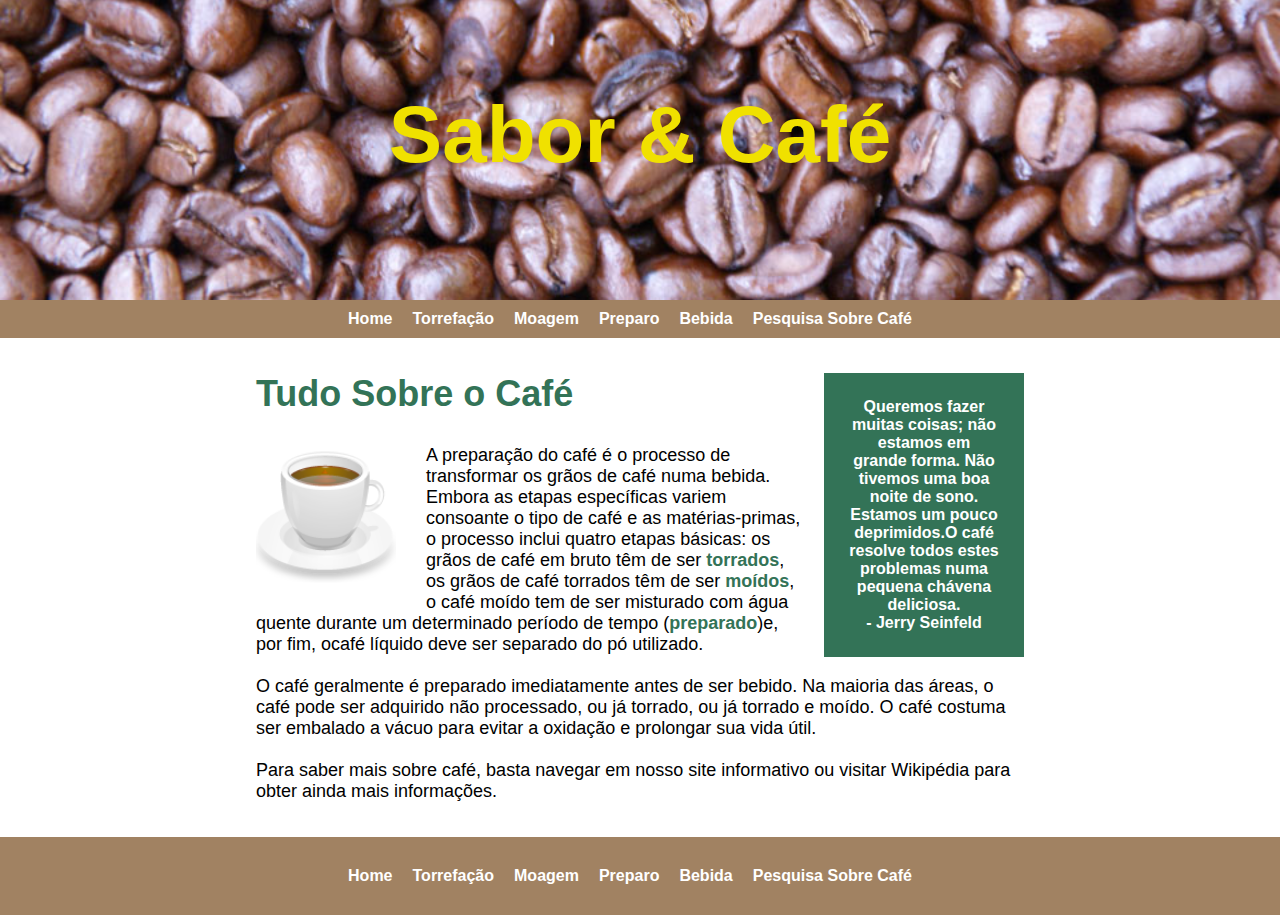
<file: HTML/Atv-site-cafe/index.html>
<!DOCTYPE html>
<html>

<head>
	<meta charset="utf-8" />
	<title>Sabor & Café</title>
	<meta name="viewport" content="width=device-width, initial-scale=1.0">
	<link rel="icon" type="image/png" href="images\tiny-coffee-cup.gif">
	<link href="http://fonts.googleapis.com/css?family=Open+Sans" rel="stylesheet" type="text/css" />
	<link rel="stylesheet" href="style.css">
</head>


<body>
	<div class="banner">
		<h1 class="logo">Sabor & Café</h1>
	</div>

	<header class="topo">
		<div class="cabecalho">
			<nav class="menu">
				<ul class="menu-list">
					<li class="menu-item"><a href="index.html">Home</a></li>
					<li class="menu-item"><a href="roasting.html">Torrefação</a></li>
					<li class="menu-item"><a href="grinding.html">Moagem</a></li>
					<li class="menu-item"><a href="brewing.html">Preparo</a></li>
					<li class="menu-item"><a href="drinks.html">Bebida</a></li>
					<li class="menu-item"><a href="survey.html">Pesquisa Sobre Café</a></li>
				</ul>
			</nav>
		</div>
	</header>

	<div class="conteudo">
		<aside class="card-right">
			<blockquote>
				<p>Queremos fazer muitas coisas; não estamos em grande forma. Não tivemos
					uma boa noite de sono. Estamos um pouco deprimidos.O café resolve todos
					estes problemas numa pequena chávena deliciosa.</p>
				<p>- Jerry Seinfeld</p>
			</blockquote>
		</aside>

		<section>
			<div class="info">
				<h1>Tudo Sobre o Café</h1>
				<img src="images/coffee-cup.png" alt="Um copo de café" />

				<p>A preparação do café é o processo de transformar os grãos de café numa bebida. Embora as etapas
					específicas variem consoante o tipo de café e
					as matérias-primas, o processo inclui quatro etapas básicas: os grãos de café em bruto têm
					de ser <a href="roasting.html">torrados</a>, os grãos de café torrados têm de
					ser <a href="grinding.html">moídos</a>, o café moído tem de ser misturado com água quente
					durante um determinado período de tempo (<a href="brewing.html">preparado</a>)e, por fim, ocafé
					líquido
					deve ser separado do pó utilizado.</p>
				<br>
				<p>O café geralmente é preparado imediatamente antes de ser bebido. Na
					maioria das áreas, o café pode ser adquirido não processado, ou já
					torrado, ou já torrado e moído. O café costuma ser embalado a vácuo para
					evitar a oxidação e prolongar sua vida útil.</p>
				<br>
				<p>Para saber mais sobre café, basta navegar em nosso site informativo ou
					visitar Wikipédia para obter ainda mais informações.</p>

			</div>
		</section>
	</div>

	<footer class="rodape">
		<nav class="nav-menu">
			<ul class="menu-list">
				<li class="menu-item"><a href="index.html">Home</a></li>
				<li class="menu-item"><a href="roasting.html">Torrefação</a></li>
				<li class="menu-item"><a href="grinding.html">Moagem</a></li>
				<li class="menu-item"><a href="brewing.html">Preparo</a></li>
				<li class="menu-item"><a href="drinks.html">Bebida</a></li>
				<li class="menu-item"><a href="survey.html">Pesquisa Sobre Café</a></li>
			</ul>
		</nav>
	</footer>
</body>
</html>
</file>
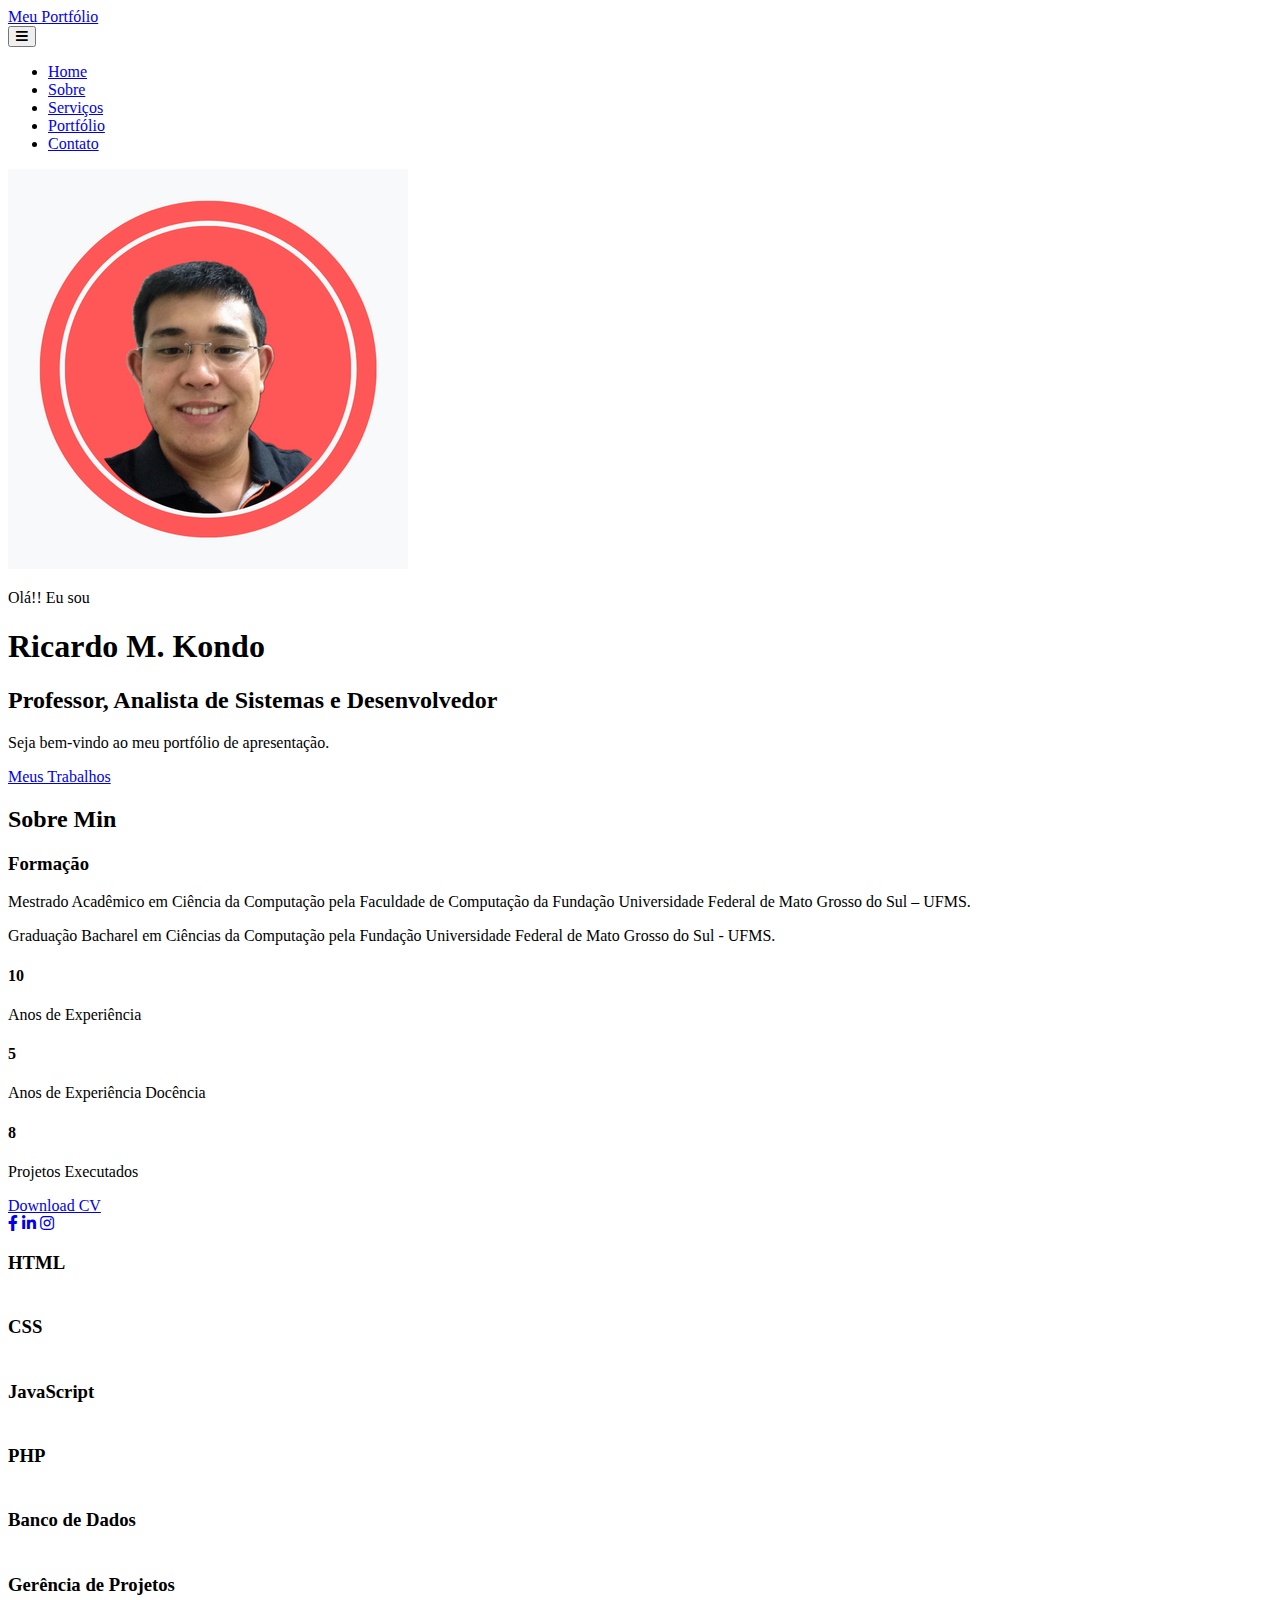
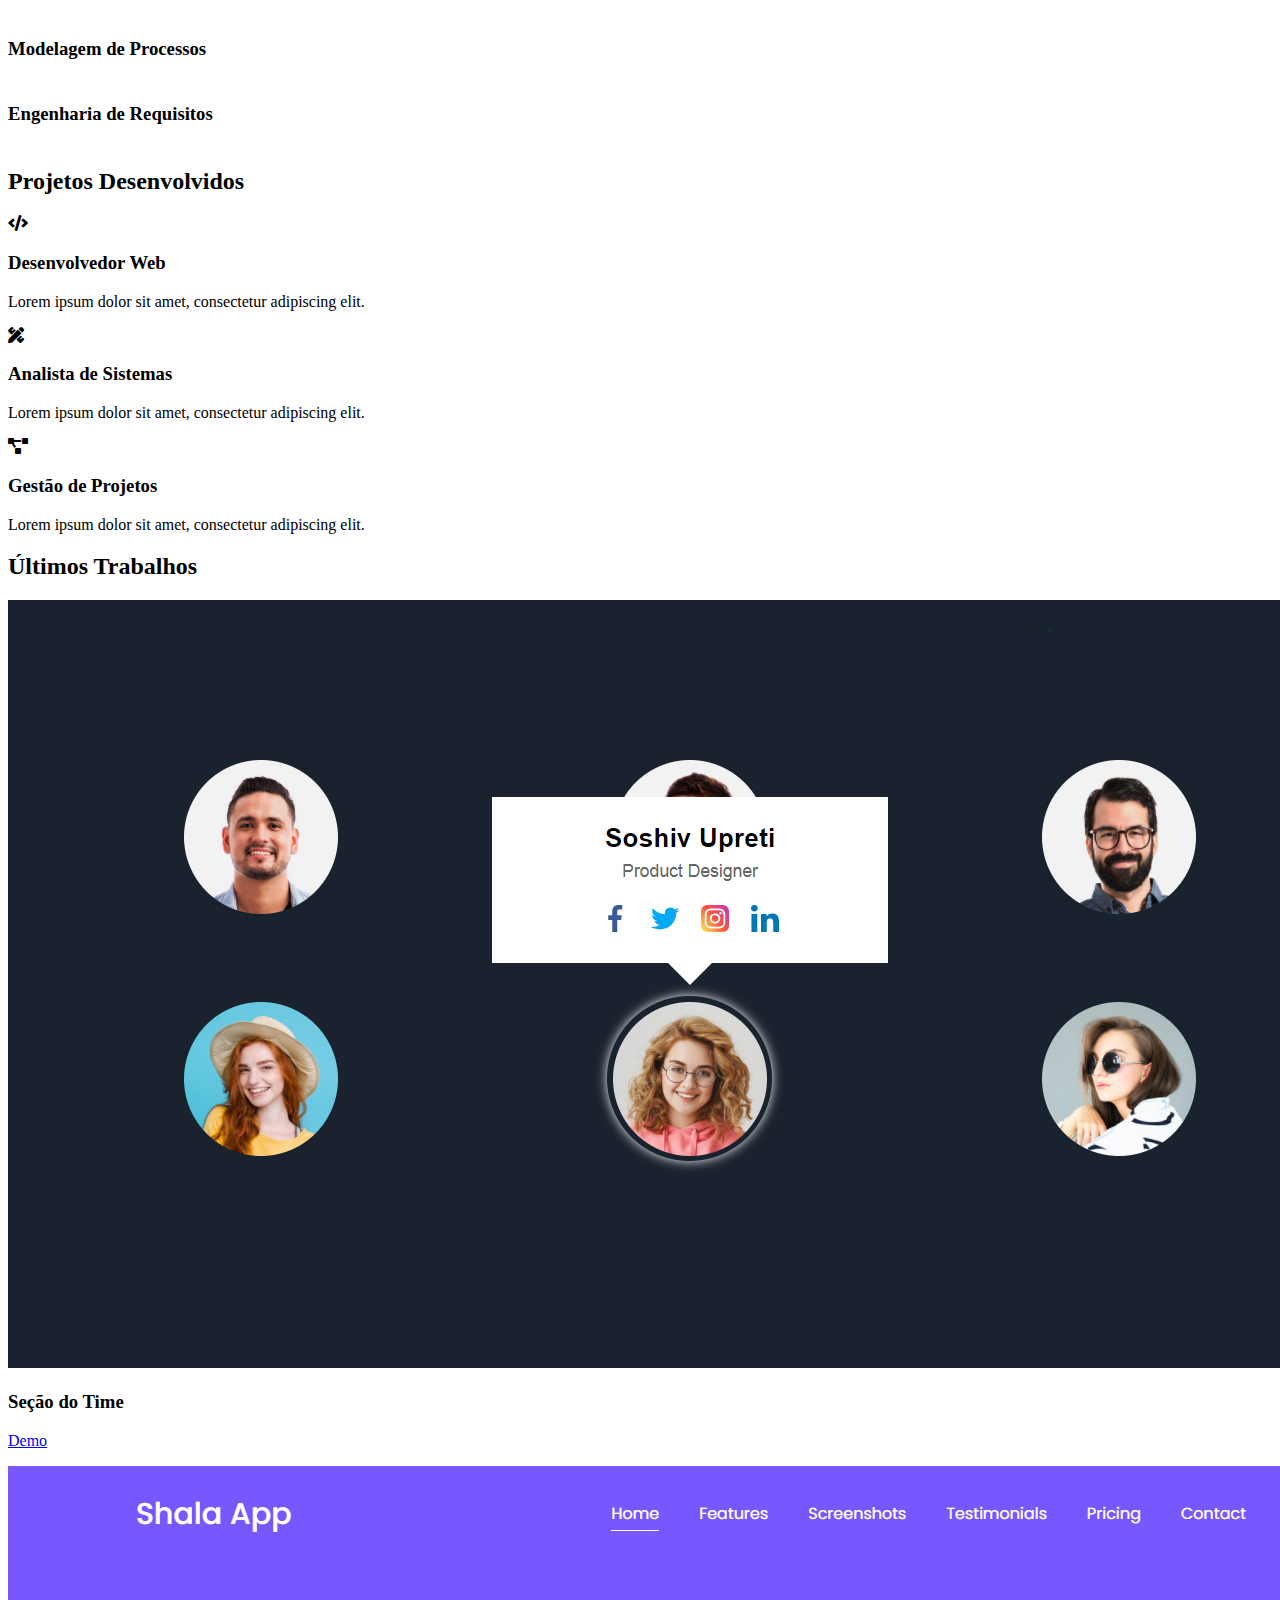
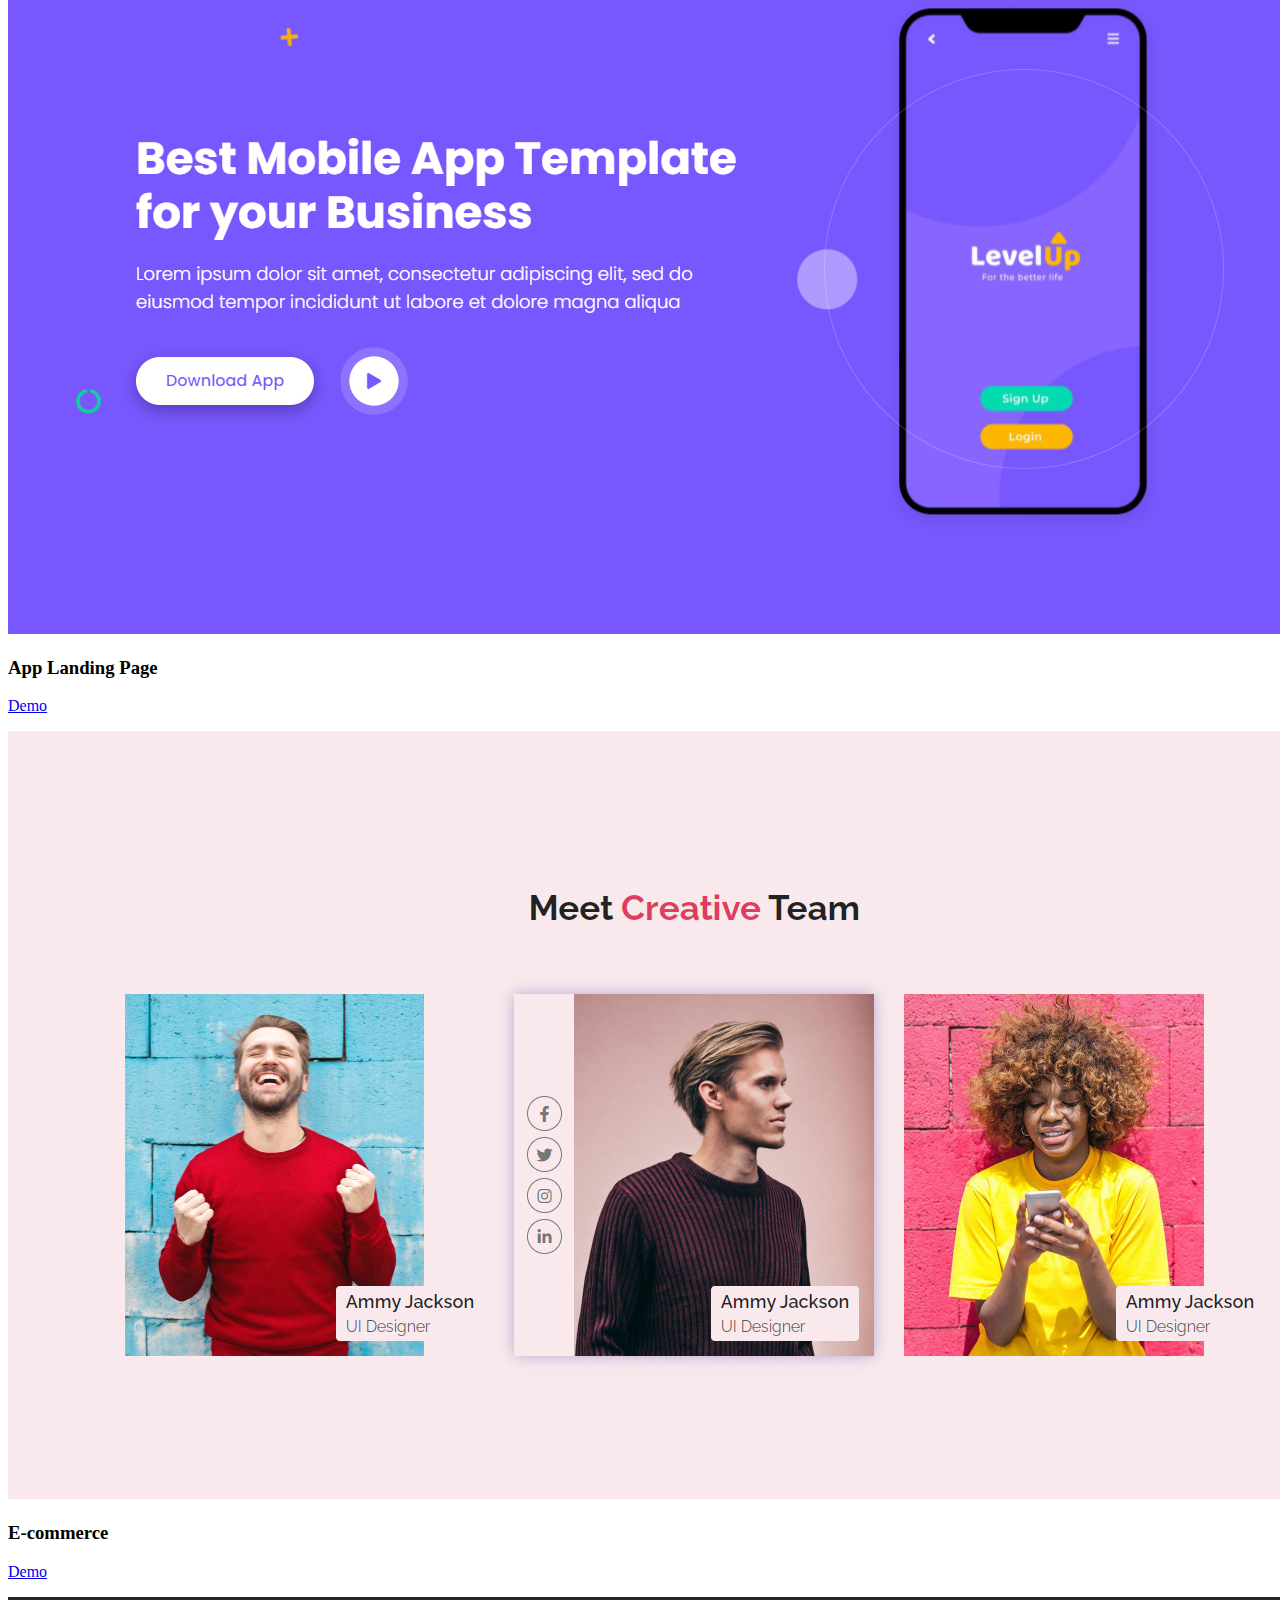
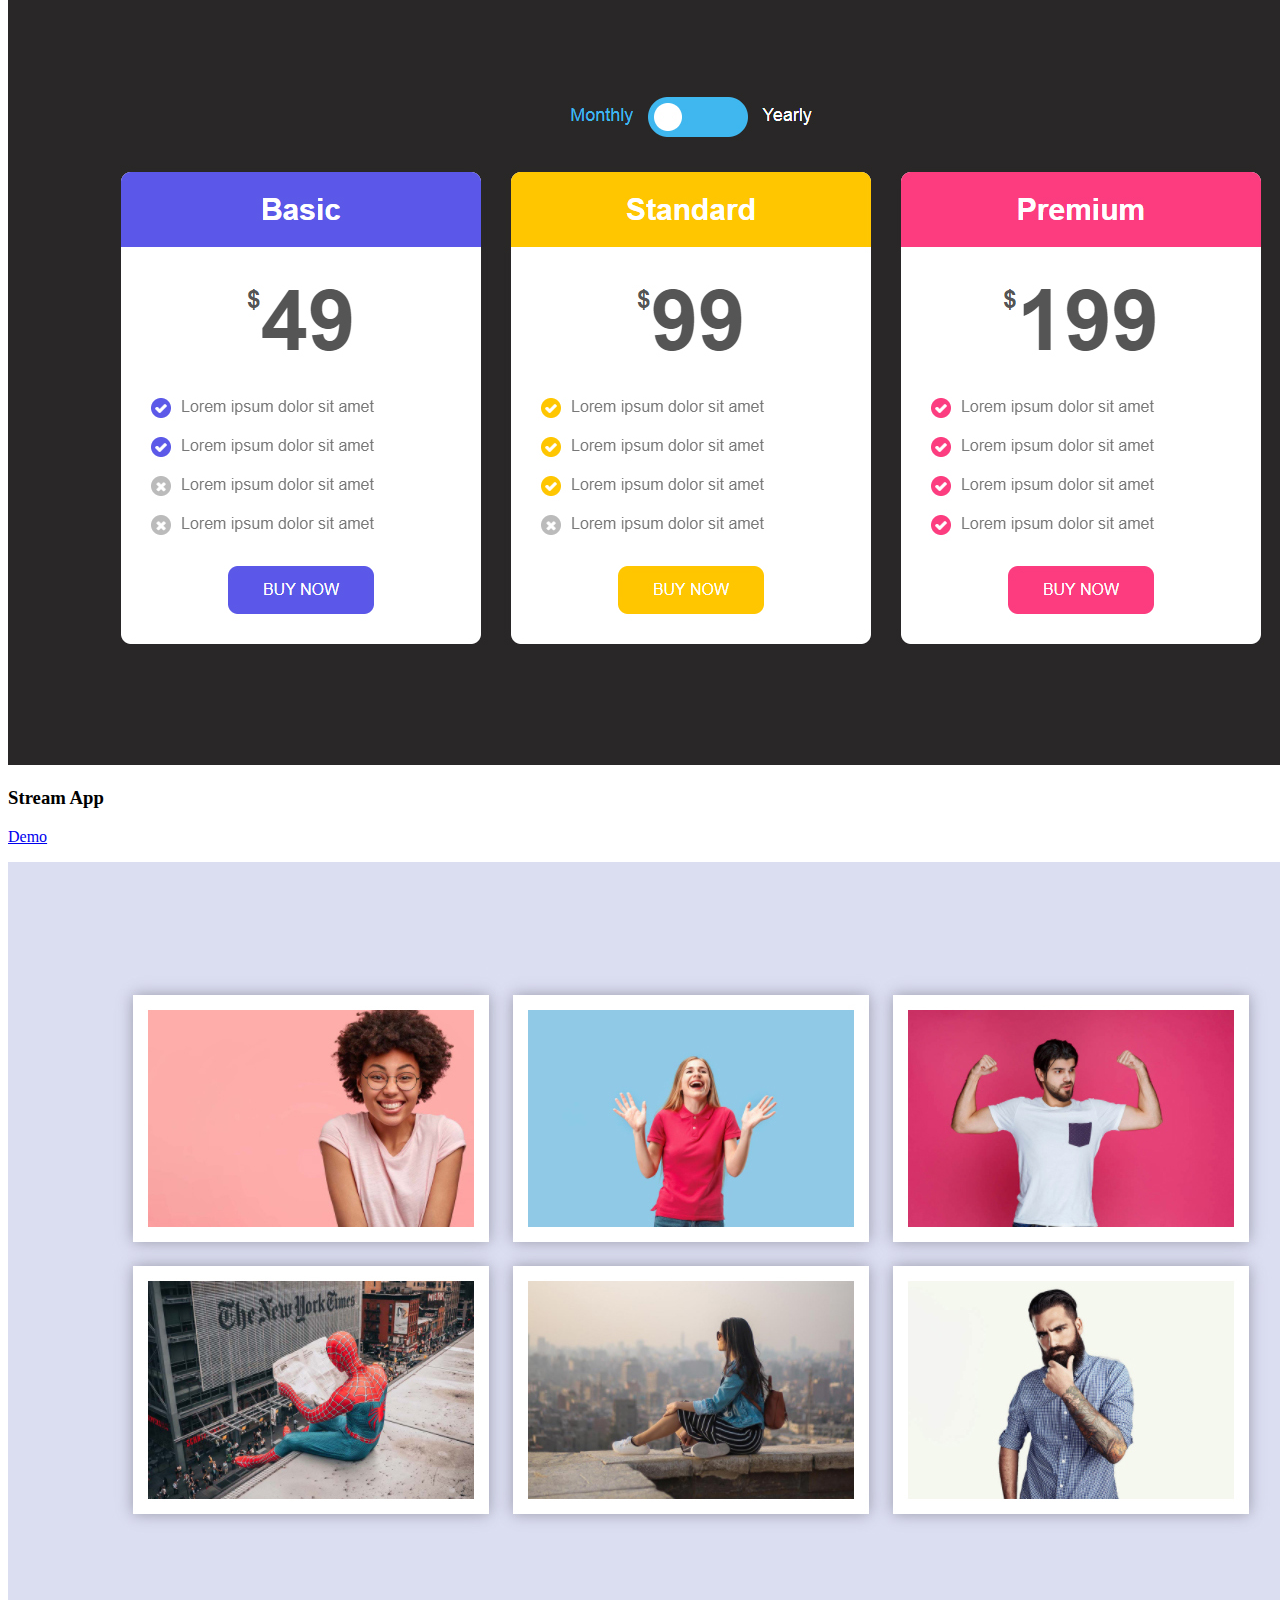
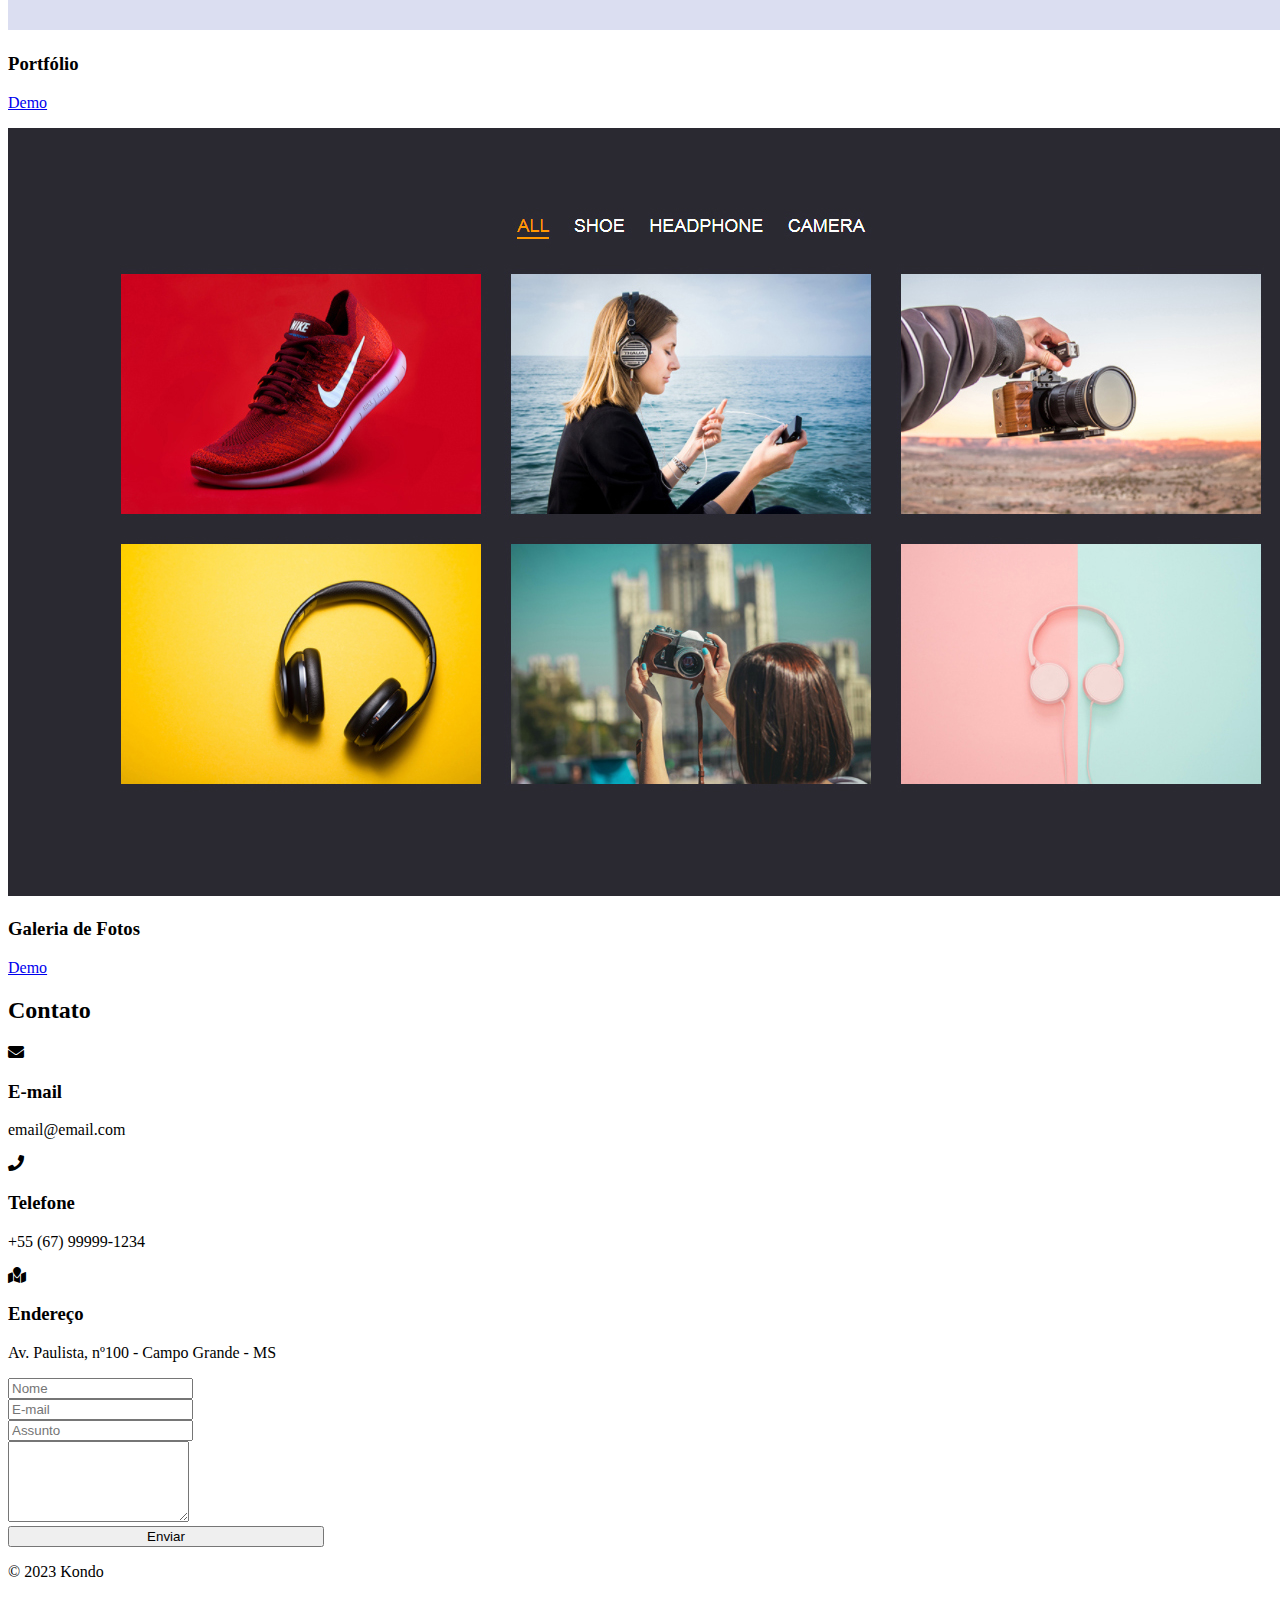
<file: HTML/Perfil-landingPage/index.html>
<!DOCTYPE html>
<html lang="en">
  <head>
    <title>Personal Portfolio - Bootstrap 5</title>
    <meta charset="utf-8" />
    <meta name="viewport" content="width=device-width, initial-scale=1" />
    <link rel="stylesheet" href="css/font-awesome.min.css" />
    <!--<link rel="stylesheet" href="css/bootstrap.min.css">-->
    <link
      href="https://cdn.jsdelivr.net/npm/bootstrap@5.3.2/dist/css/bootstrap.min.css"
      rel="stylesheet"
      integrity="sha384-T3c6CoIi6uLrA9TneNEoa7RxnatzjcDSCmG1MXxSR1GAsXEV/Dwwykc2MPK8M2HN"
      crossorigin="anonymous"
    />
  </head>
  <body class="bg-light">
    <header>
      <!-- Navbar start 
        https://getbootstrap.com/docs/5.3/components/navbar/
      -->
      <nav class="navbar navbar-light fixed-top bg-light shadow-sm">
        <div class="container-lg">
          <a class="navbar-brand text-danger fw-bolder fs-4" href="#"
            >Meu Portfólio</a
          >
          <!--Dropdown start
          https://getbootstrap.com/docs/5.3/components/dropdowns/
          -->
          <div class="dropdown">
            <button
              class="btn btn-secondary btn-danger px-3"
              type="button"
              data-bs-toggle="dropdown"
              aria-expanded="false"
            >
              <i class="fas fa-bars"></i>
            </button>
            <ul
              class="dropdown-menu dropdown-menu-end"
              aria-labelledby="dropdownMenuButton"
            >
              <li><a class="dropdown-item" href="#home">Home</a></li>
              <li><a class="dropdown-item" href="#sobre">Sobre</a></li>
              <li><a class="dropdown-item" href="#servico">Serviços</a></li>
              <li><a class="dropdown-item" href="#portfolio">Portfólio</a></li>
              <li><a class="dropdown-item" href="#contato">Contato</a></li>
            </ul>
          </div>
          <!--Dropdown end-->
        </div>
      </nav>
      <!--Navbar end-->
    </header>

    <!--Home start-->
    <section class="home py-5" id="home">
      <div class="container-lg">
        <div class="row min-vh-100 align-items-center align-content-center">
          <div class="col-md-6 mt-5 mt-md-0">
            <div class="home-img text-center">
              <img
                src="img/profile-ricardo.png"
                class="rounded-circle mw-100"
                alt="Imagem do perfil"
              />
            </div>
          </div>
          <div class="col-md-6 mt-5 mt-md-0 order-md-first">
            <div class="home-text">
              <p class="text-muted mb-1">Olá!! Eu sou</p>
              <h1 class="text-danger text-uppercase fs-1 fw-bold">
                Ricardo M. Kondo
              </h1>
              <h2 class="fs-4">
                Professor, Analista de Sistemas e Desenvolvedor
              </h2>
              <p class="mt-4 text-muted">
                Seja bem-vindo ao meu portfólio de apresentação.
              </p>
              <a href="#portifolio" class="btn btn-danger px-3 mt-3"
                >Meus Trabalhos</a
              >
            </div>
          </div>
        </div>
      </div>
    </section>
    <!--Home end-->

    <!--Sobre start-->
    <section class="about py-5" id="sobre">
      <div class="container-lg py-4">
        <div class="row justify-content-center">
          <div class="col-lg-8">
            <div class="section-title text-center">
              <h2 class="fw-bold mb-5">Sobre Min</h2>
            </div>
          </div>
        </div>
        <div class="row">
          <div class="col-md-6 mt-5 mt-md-0">
            <div class="about-text">
              <h3 class="fs-4 mb-3">Formação</h3>
              <p class="text-muted">
                Mestrado Acadêmico em Ciência da Computação pela Faculdade de
                Computação da Fundação Universidade Federal de Mato Grosso do
                Sul – UFMS.
              </p>
              <p class="text-muted">
                Graduação Bacharel em Ciências da Computação pela Fundação
                Universidade Federal de Mato Grosso do Sul - UFMS.
              </p>
            </div>
            <div class="row text-center text-uppercase my-3">
              <div class="col-sm-4">
                <div class="fact-item">
                  <h4 class="fs-1 fw-bold">10</h4>
                  <p class="text-muted">Anos de Experiência</p>
                </div>
              </div>
              <div class="col-sm-4">
                <div class="fact-item">
                  <h4 class="fs-1 fw-bold">5</h4>
                  <p class="text-muted">Anos de Experiência Docência</p>
                </div>
              </div>
              <div class="col-sm-4">
                <div class="fact-item">
                  <h4 class="fs-1 fw-bold">8</h4>
                  <p class="text-muted">Projetos Executados</p>
                </div>
              </div>
            </div>
            <div class="row mb-4">
              <div class="col-lg-12 d-flex align-items-center">
                <a href="#" class="btn px-3 btn-danger me-5">Download CV</a>
                <div class="social-links">
                  <a href="https://facebook.com/" class="text-dark me-2"
                    ><i class="fab fa-facebook-f"> </i
                  ></a>
                  <a href="https://www.linkedin.com/" class="text-dark me-2"
                    ><i class="fab fa-linkedin-in"> </i
                  ></a>
                  <a href="https://www.instagram.com" class="text-dark me-2"
                    ><i class="fab fa-instagram"> </i
                  ></a>
                </div>
              </div>
            </div>
          </div>
          <!-- Progress Bar
            https://getbootstrap.com/docs/5.3/components/progress/
          -->
          <div class="col-md-6">
            <div class="skill-item mb-4">
              <h3 class="fs-6">HTML</h3>
              <div
                class="progress"
                role="progressbar"
                aria-label="Example 1px high"
                aria-valuenow="25"
                aria-valuemin="0"
                aria-valuemax="100"
                style="height: 5px"
              >
                <div class="progress-bar bg-danger" style="width: 25%"></div>
              </div>
            </div>
            <div class="skill-item mb-4">
              <h3 class="fs-6">CSS</h3>
              <div
                class="progress"
                role="progressbar"
                aria-label="Example 1px high"
                aria-valuenow="30"
                aria-valuemin="0"
                aria-valuemax="100"
                style="height: 5px"
              >
                <div class="progress-bar bg-danger" style="width: 30%"></div>
              </div>
            </div>
            <div class="skill-item mb-4">
              <h3 class="fs-6">JavaScript</h3>
              <div
                class="progress"
                role="progressbar"
                aria-label="Example 1px high"
                aria-valuenow="40"
                aria-valuemin="0"
                aria-valuemax="100"
                style="height: 5px"
              >
                <div class="progress-bar bg-danger" style="width: 40%"></div>
              </div>
            </div>
            <div class="skill-item mb-4">
              <h3 class="fs-6">PHP</h3>
              <div
                class="progress"
                role="progressbar"
                aria-label="Example 1px high"
                aria-valuenow="45"
                aria-valuemin="0"
                aria-valuemax="100"
                style="height: 5px"
              >
                <div class="progress-bar bg-danger" style="width: 45%"></div>
              </div>
            </div>
            <div class="skill-item mb-4">
              <h3 class="fs-6">Banco de Dados</h3>
              <div
                class="progress"
                role="progressbar"
                aria-label="Example 1px high"
                aria-valuenow="50"
                aria-valuemin="0"
                aria-valuemax="100"
                style="height: 5px"
              >
                <div class="progress-bar bg-danger" style="width: 50%"></div>
              </div>
            </div>

            <div class="skill-item mb-4">
              <h3 class="fs-6">Gerência de Projetos</h3>
              <div
                class="progress"
                role="progressbar"
                aria-label="Example 1px high"
                aria-valuenow="80"
                aria-valuemin="0"
                aria-valuemax="100"
                style="height: 5px"
              >
                <div class="progress-bar bg-danger" style="width: 80%"></div>
              </div>
            </div>
            <div class="skill-item mb-4">
              <h3 class="fs-6">Modelagem de Processos</h3>
              <div
                class="progress"
                role="progressbar"
                aria-label="Example 1px high"
                aria-valuenow="85"
                aria-valuemin="0"
                aria-valuemax="100"
                style="height: 5px"
              >
                <div class="progress-bar bg-danger" style="width: 85%"></div>
              </div>
            </div>
            <div class="skill-item mb-4">
              <h3 class="fs-6">Engenharia de Requisitos</h3>
              <div
                class="progress"
                role="progressbar"
                aria-label="Example 1px high"
                aria-valuenow="90"
                aria-valuemin="0"
                aria-valuemax="100"
                style="height: 5px"
              >
                <div class="progress-bar bg-danger" style="width: 90%"></div>
              </div>
            </div>
          </div>
        </div>
      </div>
    </section>
    <!--Sobre end-->

    <!-- Serviços start-->
    <section class="services py-5" id="servico">
      <div class="container-lg py-4">
        <div class="row justify-content-center">
          <div class="col-lg-8">
            <div class="section-title text-center">
              <h2 class="fw-bold mb-5">Projetos Desenvolvidos</h2>
            </div>
          </div>
        </div>
        <div class="row text-center">
          <div class="col-md-6 col-lg-4 mb-4">
            <div class="class-item shadow-sm p-4 rounded bg-white">
              <div class="icon my-3 text-danger fs-2">
                <i class="fas fa-code"></i>
              </div>
              <h3 class="fs-5 py-2">Desenvolvedor Web</h3>
              <p class="text-muted">
                Lorem ipsum dolor sit amet, consectetur adipiscing elit.
              </p>
            </div>
          </div>
          <div class="col-md-6 col-lg-4 mb-4">
            <div class="class-item shadow-sm p-4 rounded bg-white">
              <div class="icon my-3 text-danger fs-2">
                <i class="fas fa-pencil-ruler"></i>
              </div>
              <h3 class="fs-5 py-2">Analista de Sistemas</h3>
              <p class="text-muted">
                Lorem ipsum dolor sit amet, consectetur adipiscing elit.
              </p>
            </div>
          </div>
          <div class="col-md-6 col-lg-4 mb-4">
            <div class="class-item shadow-sm p-4 rounded bg-white">
              <div class="icon my-3 text-danger fs-2">
                <i class="fas fa-project-diagram"></i>
              </div>
              <h3 class="fs-5 py-2">Gestão de Projetos</h3>
              <p class="text-muted">
                Lorem ipsum dolor sit amet, consectetur adipiscing elit.
              </p>
            </div>
          </div>
        </div>
      </div>
    </section>
    <!-- Serviços end-->

    <!-- Portfolio start -->
    <section class="portfolio py-5" id="portfolio">
      <div class="container-lg py-4">
        <div class="row justify-content-center">
          <div class="col-lg-8">
            <div class="section-title text-center">
              <h2 class="fw-bold mb-5">Últimos Trabalhos</h2>
            </div>
          </div>
        </div>
        <div class="row">
          <div class="col-md-6 col-lg-4">
            <img
              class="w-100 img-thumbnail"
              src="img/portfolio/1.jpg"
              alt="Imagem 1 do portfolio"
            />
            <h3 class="text-capitalize fs-5 my-2">Seção do Time</h3>
            <p class="mb-4">
              <a class="text-danger text-decoration-none" href="#">Demo</a>
            </p>
          </div>
          <div class="col-md-6 col-lg-4">
            <img
              class="w-100 img-thumbnail"
              src="img/portfolio/2.jpg"
              alt="Imagem 2 do portfolio"
            />
            <h3 class="text-capitalize fs-5 my-2">App Landing Page</h3>
            <p class="mb-4">
              <a class="text-danger text-decoration-none" href="#">Demo</a>
            </p>
          </div>
          <div class="col-md-6 col-lg-4">
            <img
              class="w-100 img-thumbnail"
              src="img/portfolio/3.jpg"
              alt="Imagem 3 do portfolio"
            />
            <h3 class="text-capitalize fs-5 my-2">E-commerce</h3>
            <p class="mb-4">
              <a class="text-danger text-decoration-none" href="#">Demo</a>
            </p>
          </div>
          <div class="col-md-6 col-lg-4">
            <img
              class="w-100 img-thumbnail"
              src="img/portfolio/4.jpg"
              alt="Imagem 4 do portfolio"
            />
            <h3 class="text-capitalize fs-5 my-2">Stream App</h3>
            <p class="mb-4">
              <a class="text-danger text-decoration-none" href="#">Demo</a>
            </p>
          </div>
          <div class="col-md-6 col-lg-4">
            <img
              class="w-100 img-thumbnail"
              src="img/portfolio/5.jpg"
              alt="Imagem 5 do portfolio"
            />
            <h3 class="text-capitalize fs-5 my-2">Portfólio</h3>
            <p class="mb-4">
              <a class="text-danger text-decoration-none" href="#">Demo</a>
            </p>
          </div>
          <div class="col-md-6 col-lg-4">
            <img
              class="w-100 img-thumbnail"
              src="img/portfolio/6.jpg"
              alt="Imagem 6 do portfolio"
            />
            <h3 class="text-capitalize fs-5 my-2">Galeria de Fotos</h3>
            <p class="mb-4">
              <a class="text-danger text-decoration-none" href="#">Demo</a>
            </p>
          </div>
        </div>
      </div>
    </section>
    <!-- Portfolio end -->

    <!-- Contato start -->
    <section class="contact py-5" id="contato">
      <div class="container-lg py-4">
        <div class="row justify-content-center">
          <div class="col-lg-8">
            <div class="section-title text-center">
              <h2 class="fw-bold mb-5">Contato</h2>
            </div>
          </div>
        </div>
        <div class="row">
          <div class="col-md-5">
            <div class="contact-item d-flex mb-3">
              <div class="icon fs-4 text-danger">
                <i class="fas fa-envelope"> </i>
              </div>
              <div class="text ms-3">
                <h3 class="fs-5">E-mail</h3>
                <p class="text-muted">email@email.com</p>
              </div>
            </div>
            <div class="contact-item d-flex mb-3">
              <div class="icon fs-4 text-danger">
                <i class="fas fa-phone"> </i>
              </div>
              <div class="text ms-3">
                <h3 class="fs-5">Telefone</h3>
                <p class="text-muted">+55 (67) 99999-1234</p>
              </div>
            </div>
            <div class="contact-item d-flex mb-3">
              <div class="icon fs-4 text-danger">
                <i class="fas fa-map-marked"> </i>
              </div>
              <div class="text ms-3">
                <h3 class="fs-5">Endereço</h3>
                <p class="text-muted">
                  Av. Paulista, nº100 - Campo Grande - MS
                </p>
              </div>
            </div>
          </div>
          <div class="col-md-7">
            <div class="contact-form">
              <form action="">
                <div class="row">
                  <div class="col-lg-6 mb-4">
                    <input
                      type="text"
                      placeholder="Nome"
                      class="form-control form-control-lg fs-6 border-0 shadow-sm"
                    />
                  </div>
                  <div class="col-lg-6 mb-4">
                    <input
                      type="text"
                      placeholder="E-mail"
                      class="form-control form-control-lg fs-6 border-0 shadow-sm"
                    />
                  </div>
                </div>
                <div class="row">
                  <div class="col-lg-12 mb-4">
                    <input
                      type="text"
                      placeholder="Assunto"
                      class="form-control form-control-lg fs-6 border-0 shadow-sm"
                    />
                  </div>
                </div>
                <div class="row">
                  <div class="col-lg-12 mb-4">
                    <textarea
                      rows="5"
                      placeholder="Mensagem"
                      class="form-control form-control-lg fs-6 border-0 shadow-sm"
                    >
                    </textarea>
                  </div>
                </div>
                <div class="row">
                  <div class="col-lg-12">
                    <button
                      type="submit"
                      class="btn btn-danger px-3"
                      style="width: 25%"
                    >
                      Enviar
                    </button>
                  </div>
                </div>
              </form>
            </div>
          </div>
        </div>
      </div>
    </section>
    <!-- Contato end -->

    <!-- Footer start -->

    <footer class="footer border-top py-4">
      <div class="container-lg">
        <div class="row">
          <div class="col-lg-12">
            <p class="m-0 text-center text-muted">&copy; 2023 Kondo</p>
          </div>
        </div>
      </div>
    </footer>
    <!-- Footer end-->

    <script src="js/bootstrap.bundle.min.js"></script>
  </body>
</html>
</file>
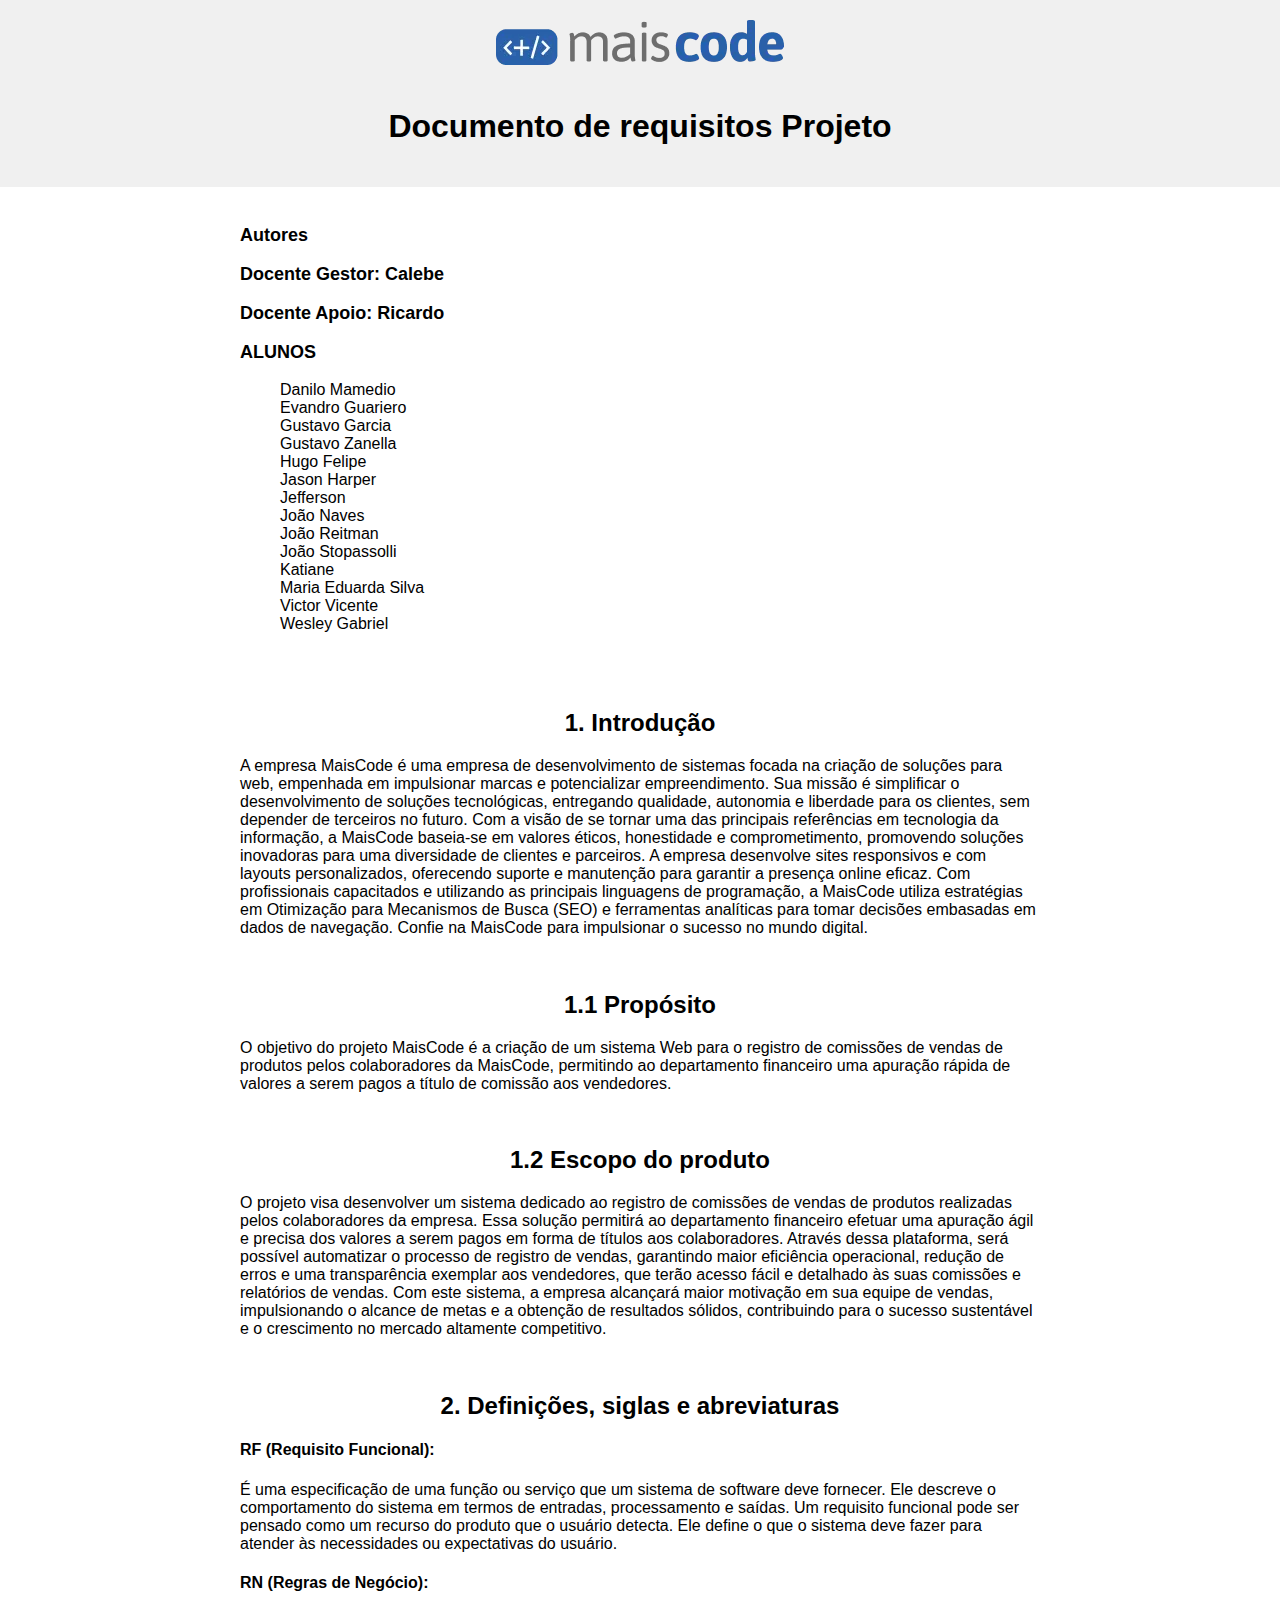
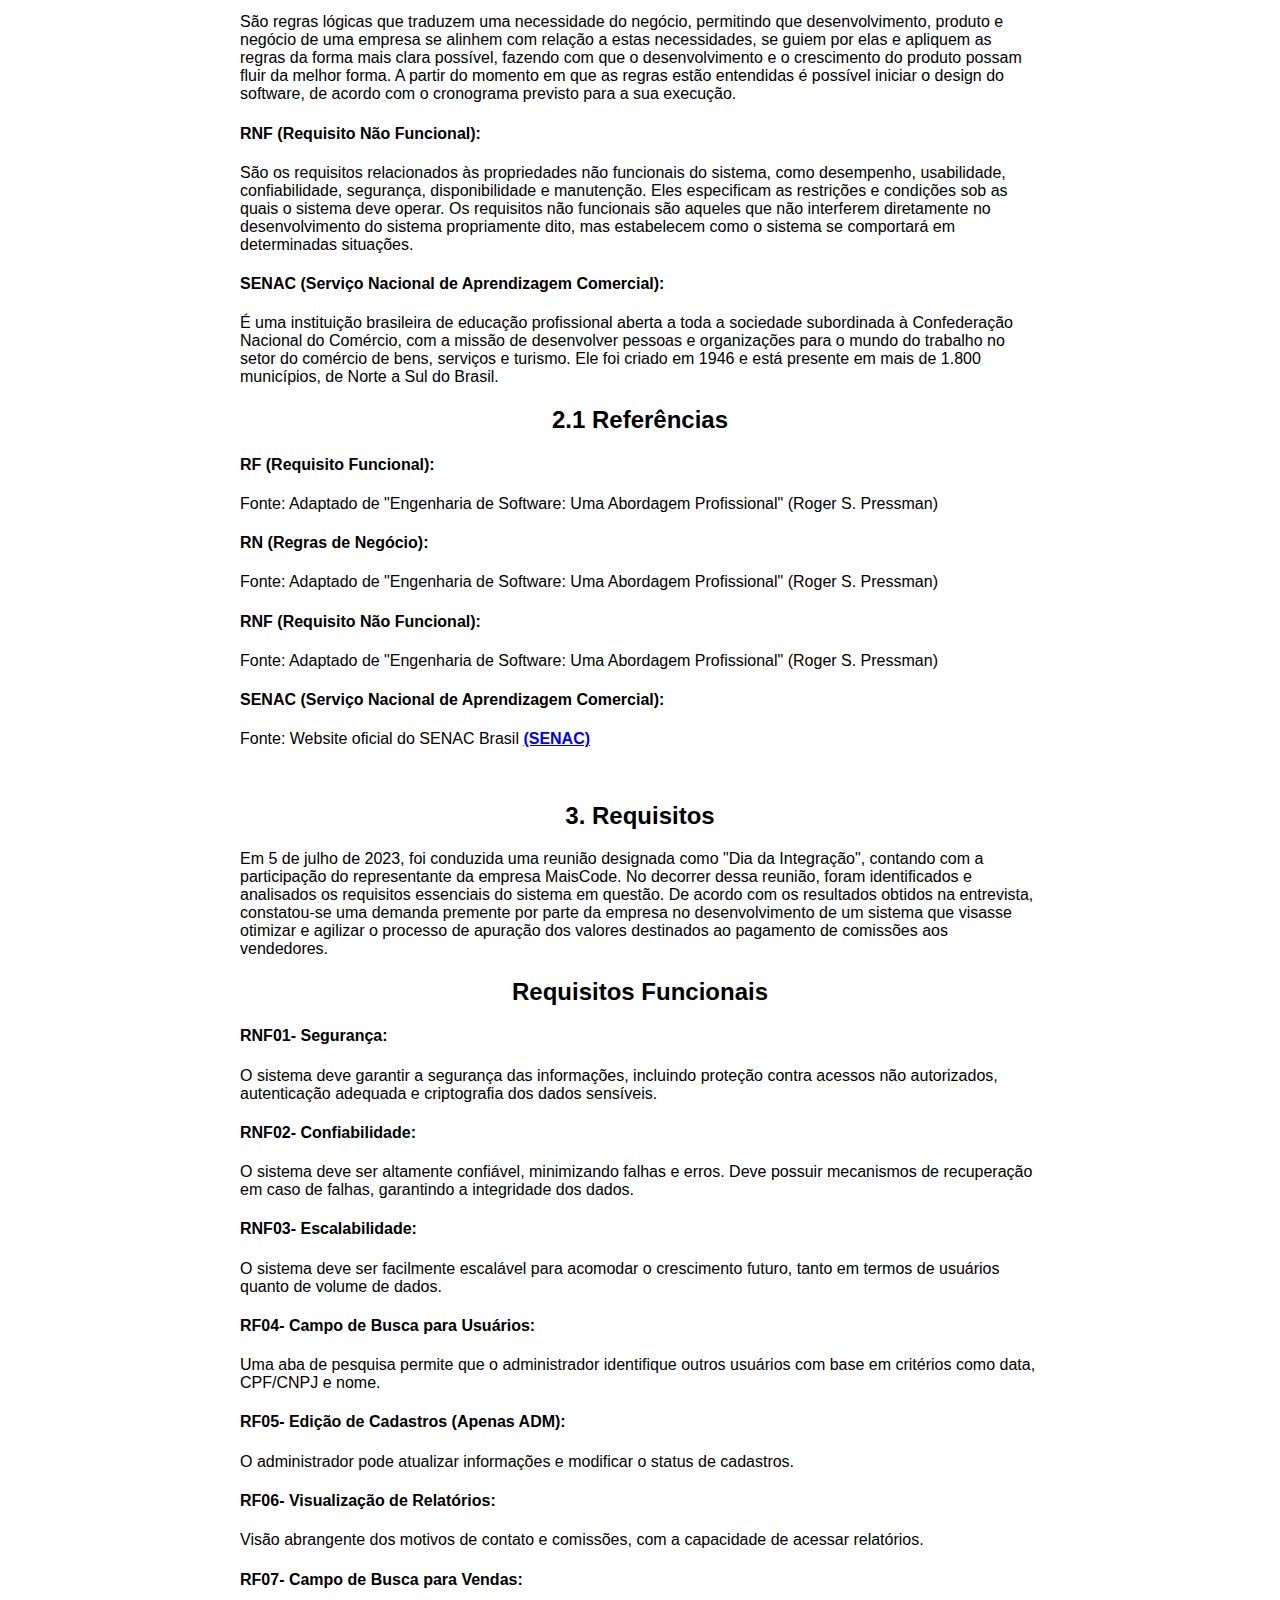
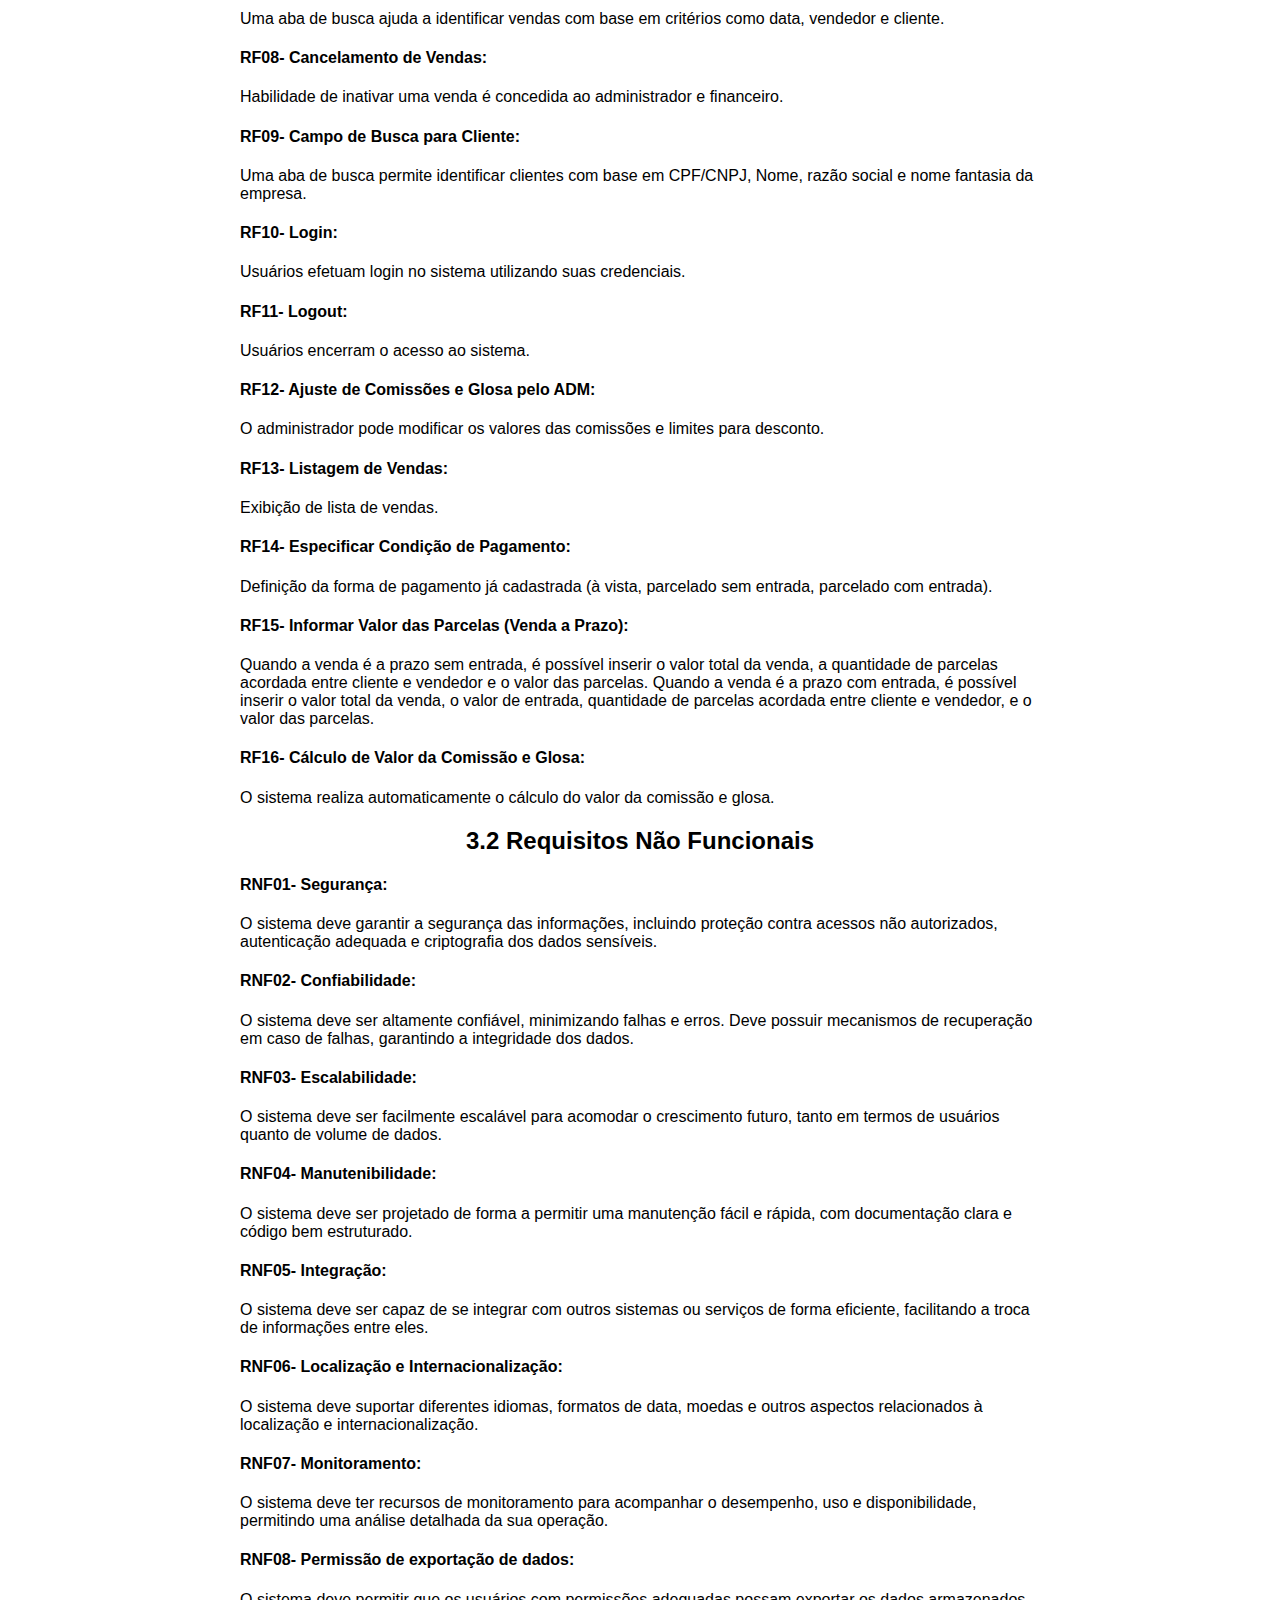
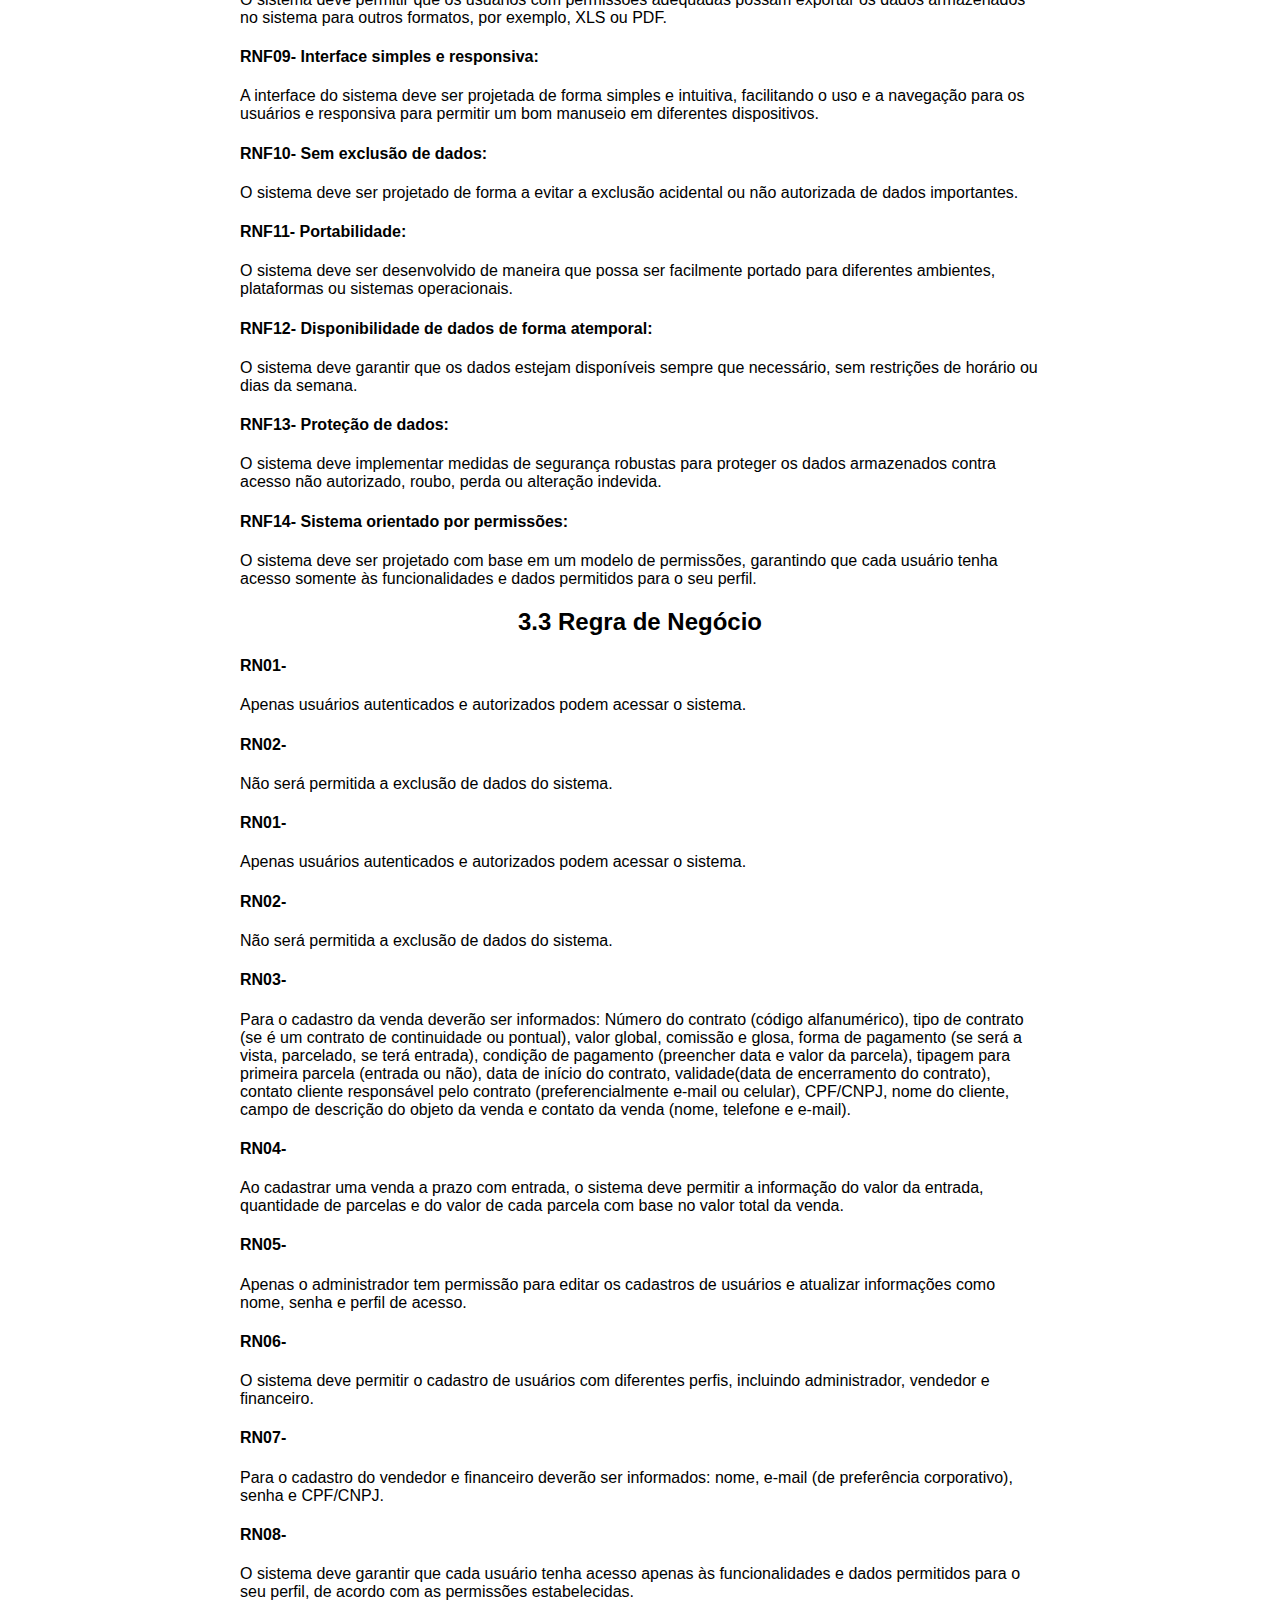
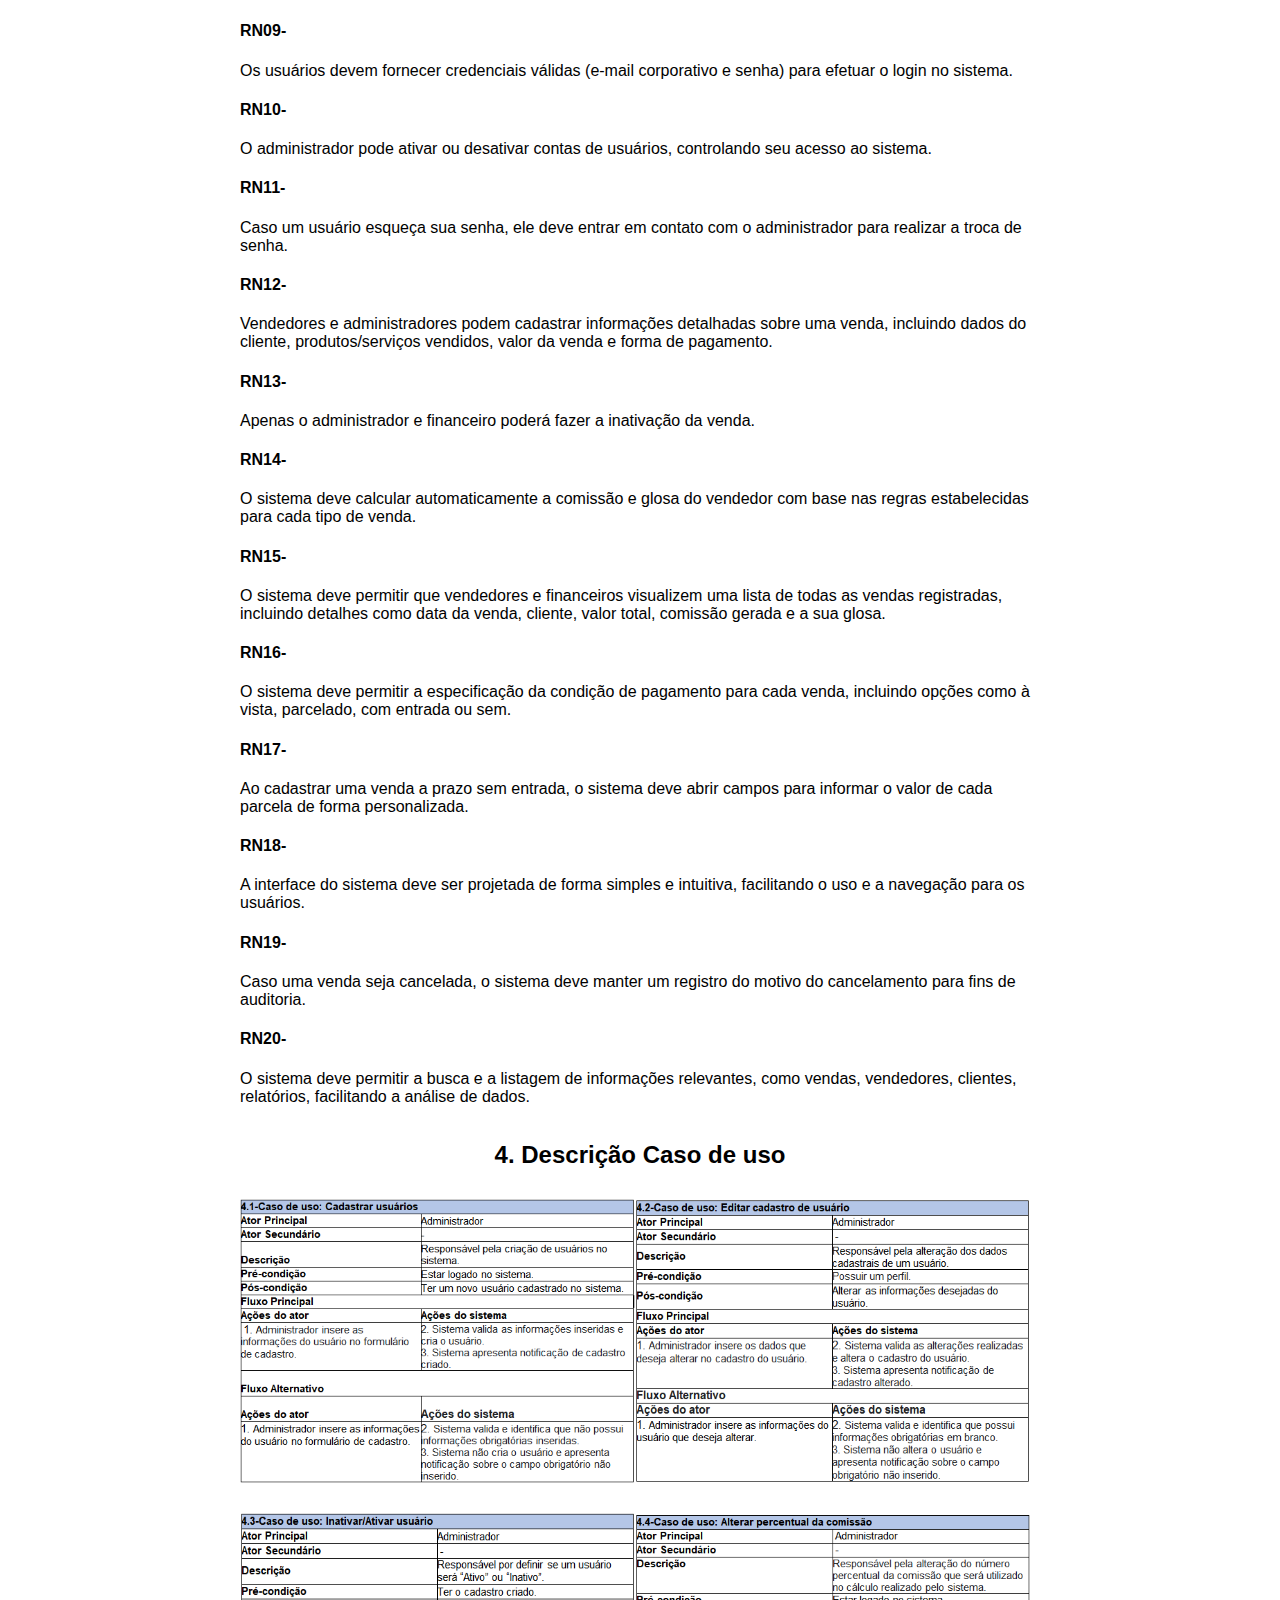
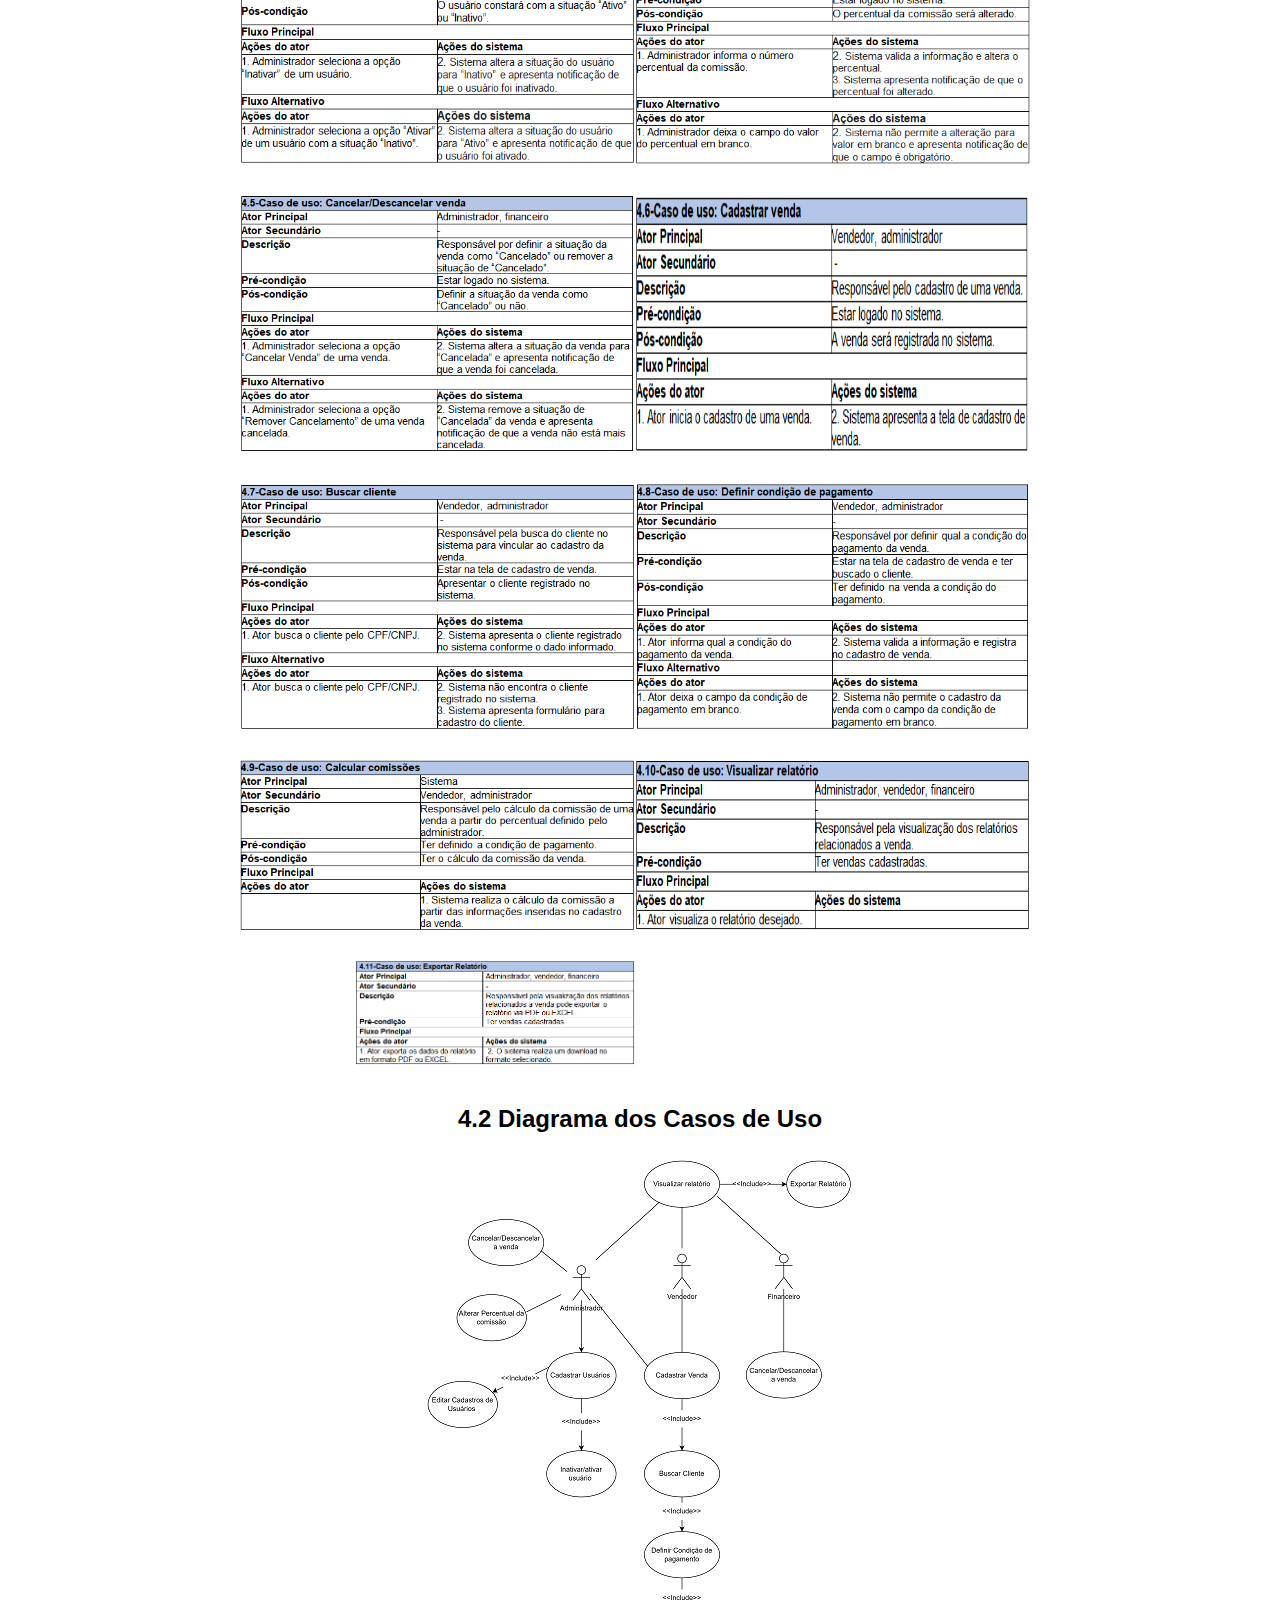
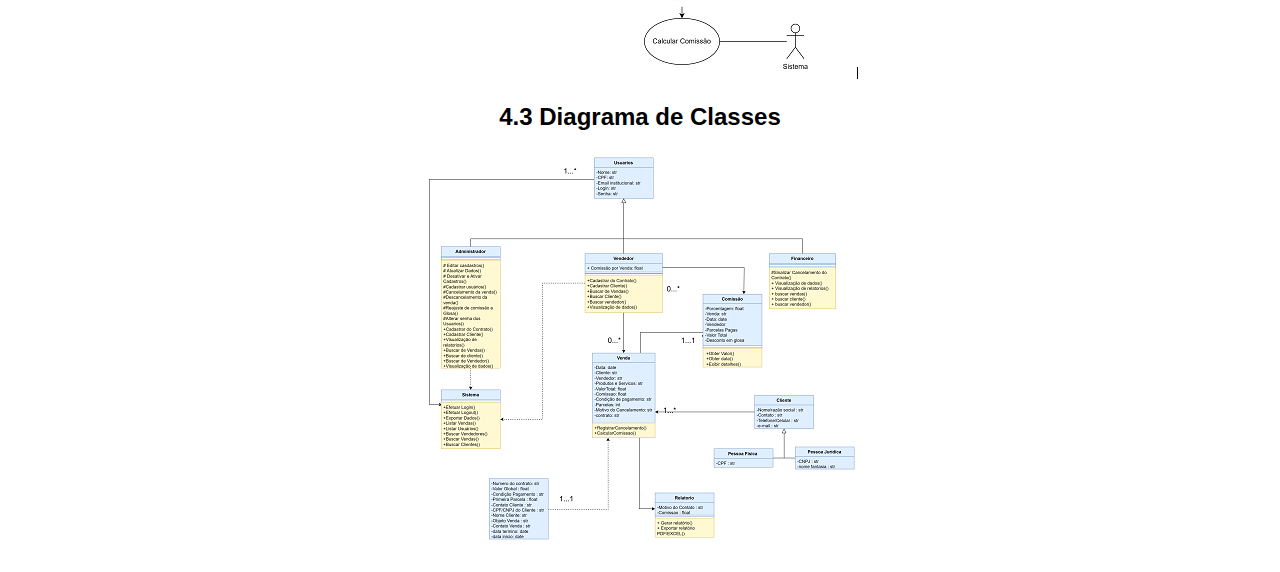
<file: HTML/Requisitos/index.html>
<!DOCTYPE html>
<html lang="PT-br">
<head>
    <meta charset="UTF-8">
    <meta name="viewport" content="width=device-width, initial-scale=1.0">
    <title>Documento requisitos</title>
    <link rel="stylesheet" href="style.css">
</head>

<body>
    <header>
        <div class="top">
            <div class="logo">
                <img src="LogoMaisCode.webp" alt="Logo MAIS CODE">
            </div>
            <br>
            <h1>Documento de requisitos Projeto</h1>
        </div>

        <div class="alunos">
            <h3>Autores</h3>
            <h3>Docente Gestor: Calebe</h3>
            <h3>Docente Apoio: Ricardo</h3>
            <h3>ALUNOS</h3>

            <ul>
                <p>Danilo Mamedio</p>
                <p>Evandro Guariero</p>
                <p>Gustavo Garcia</p>
                <p>Gustavo Zanella</p>
                <p>Hugo Felipe</p>
                <p>Jason Harper</p>
                <p>Jefferson</p>
                <p>João Naves</p>
                <p>João Reitman</p>
                <p>João Stopassolli</p>
                <p>Katiane</p>
                <p>Maria Eduarda Silva</p>
                <p>Victor Vicente</p>
                <p>Wesley Gabriel</p>
            </ul>
        </div>
    </header>

    <div class="conteudo">
        <h2>1. Introdução</h2>
        <p>A empresa MaisCode é uma empresa de desenvolvimento de sistemas focada na criação de soluções para web, 
        empenhada em impulsionar marcas e potencializar empreendimento. Sua missão é simplificar o desenvolvimento
        de soluções tecnológicas, entregando qualidade, autonomia e liberdade para os clientes, sem depender de 
        terceiros no futuro. Com a visão de se tornar uma das principais referências em tecnologia da informação,
        a MaisCode baseia-se em valores éticos, honestidade e comprometimento, promovendo soluções inovadoras para
        uma diversidade de clientes e parceiros. A empresa desenvolve sites responsivos e com layouts personalizados,
        oferecendo suporte e manutenção para garantir a presença online eficaz. Com profissionais capacitados e
        utilizando as principais linguagens de programação, a MaisCode utiliza estratégias em Otimização para
        Mecanismos de Busca (SEO) e ferramentas analíticas para tomar decisões embasadas em dados de navegação.
        Confie na MaisCode para impulsionar o sucesso no mundo digital. </p>

        <br>
        <h2>1.1 Propósito</h2><p>O objetivo do projeto MaisCode é a criação de um sistema Web para o registro de comissões de vendas
            de produtos pelos colaboradores da MaisCode, permitindo ao departamento financeiro uma apuração
            rápida de valores a serem pagos a título de comissão aos vendedores. </p>
        

        <br>
        <h2>1.2 Escopo do produto</h2>
        <p>O projeto visa desenvolver um sistema dedicado ao registro de comissões de vendas de produtos realizadas
        pelos colaboradores da empresa. Essa solução permitirá ao departamento financeiro efetuar uma apuração ágil
        e precisa dos valores a serem pagos em forma de títulos aos colaboradores. Através dessa plataforma, será
        possível automatizar o processo de registro de vendas, garantindo maior eficiência operacional, redução de
        erros e uma transparência exemplar aos vendedores, que terão acesso fácil e detalhado às suas comissões e
        relatórios de vendas. Com este sistema, a empresa alcançará maior motivação em sua equipe de vendas,
        impulsionando o alcance de metas e a obtenção de resultados sólidos, contribuindo para o sucesso
        sustentável e o crescimento no mercado altamente competitivo. </p>
        
        <br>
        <h2>2. Definições, siglas e abreviaturas</h2>
        <h4>RF (Requisito Funcional): </h4>
        <p>É uma especificação de uma função ou serviço que um sistema de software deve fornecer. Ele descreve o
        comportamento do sistema em termos de entradas, processamento e saídas. Um requisito funcional pode ser
        pensado como um recurso do produto que o usuário detecta. Ele define o que o sistema deve fazer para
        atender às necessidades ou expectativas do usuário. </p>

        <h4>RN (Regras de Negócio): </h4>
        <p>São regras lógicas que traduzem uma necessidade do negócio, permitindo que desenvolvimento, produto e
        negócio de uma empresa se alinhem com relação a estas necessidades, se guiem por elas e apliquem as
        regras da forma mais clara possível, fazendo com que o desenvolvimento e o crescimento do produto
        possam fluir da melhor forma. A partir do momento em que as regras estão entendidas é possível iniciar
        o design do software, de acordo com o cronograma previsto para a sua execução.  </p>
        

        <h4>RNF (Requisito Não Funcional): </h4>
        <p>São os requisitos relacionados às propriedades não funcionais do sistema, como desempenho, usabilidade,
            confiabilidade, segurança, disponibilidade e manutenção. Eles especificam as restrições e condições sob
            as quais o sistema deve operar. Os requisitos não funcionais são aqueles que não interferem diretamente
            no desenvolvimento do sistema propriamente dito, mas estabelecem como o sistema se comportará em
            determinadas situações.  </p>


        <h4>SENAC (Serviço Nacional de Aprendizagem Comercial): </h4>
        <p>É uma instituição brasileira de educação profissional aberta a toda a sociedade subordinada à
            Confederação Nacional do Comércio, com a missão de desenvolver pessoas e organizações para o
            mundo do trabalho no setor do comércio de bens, serviços e turismo. Ele foi criado em 1946 e está
            presente em mais de 1.800 municípios, de Norte a Sul do Brasil. </p>


        <h2>2.1 Referências</h2>
        <h4>RF (Requisito Funcional): </h4>
        <p>Fonte: Adaptado de "Engenharia de Software: Uma Abordagem Profissional" (Roger S. Pressman)</p>


        <h4>RN (Regras de Negócio): </h4>
        <p>Fonte: Adaptado de "Engenharia de Software: Uma Abordagem Profissional" (Roger S. Pressman)</p>


        <h4>RNF (Requisito Não Funcional): </h4>
        <p>Fonte: Adaptado de "Engenharia de Software: Uma Abordagem Profissional" (Roger S. Pressman)</p>


        <h4>SENAC (Serviço Nacional de Aprendizagem Comercial): </h4>
        <p>Fonte: Website oficial do SENAC Brasil <a style="font-weight: bold;" href="https://ww3.ms.senac.br/">(SENAC)</a></p>


        <br>
        <h2>3. Requisitos</h2>
        <p>Em 5 de julho de 2023, foi conduzida uma reunião designada como "Dia da Integração", contando com a
            participação do representante da empresa MaisCode. No decorrer dessa reunião, foram identificados e
            analisados os requisitos essenciais do sistema em questão. De acordo com os resultados obtidos na
            entrevista, constatou-se uma demanda premente por parte da empresa no desenvolvimento de um sistema
            que visasse otimizar e agilizar o processo de apuração dos valores destinados ao pagamento de comissões
            aos vendedores.</p>

        <h2>Requisitos Funcionais</h2>
        <h4>RNF01- Segurança:  </h4>
        <p>O sistema deve garantir a segurança das informações, incluindo proteção contra acessos não autorizados,
            autenticação adequada e criptografia dos dados sensíveis. </p>

        <h4>RNF02- Confiabilidade: </h4>
        <p>O sistema deve ser altamente confiável, minimizando falhas e erros. Deve possuir mecanismos de
            recuperação em caso de falhas, garantindo a integridade dos dados. </p>

        <h4>RNF03- Escalabilidade: </h4>
        <p>O sistema deve ser facilmente escalável para acomodar o crescimento futuro, tanto em termos de
            usuários quanto de volume de dados.</p>
        
        <h4>RF04- Campo de Busca para Usuários: </h4>
        <p>Uma aba de pesquisa permite que o administrador identifique outros usuários com base em critérios
            como data, CPF/CNPJ e nome.</p>

        <h4>RF05- Edição de Cadastros (Apenas ADM): </h4>
        <p>O administrador pode atualizar informações e modificar o status de cadastros.</p>

        <h4>RF06- Visualização de Relatórios: </h4>
        <p>Visão abrangente dos motivos de contato e comissões, com a capacidade de acessar relatórios.</p>

        <h4>RF07- Campo de Busca para Vendas: </h4>
        <p>Uma aba de busca ajuda a identificar vendas com base em critérios como data, vendedor e cliente.</p>

        <h4>RF08- Cancelamento de Vendas: </h4>
        <p>Habilidade de inativar uma venda é concedida ao administrador e financeiro.</p>
        
        <h4>RF09- Campo de Busca para Cliente: </h4>
        <p>Uma aba de busca permite identificar clientes com base em CPF/CNPJ, Nome, razão social e nome fantasia
            da empresa.</p>

        <h4>RF10- Login: </h4>
        <p>Usuários efetuam login no sistema utilizando suas credenciais.</p>

        <h4>RF11- Logout: </h4>
        <p>Usuários encerram o acesso ao sistema.</p>

        <h4>RF12- Ajuste de Comissões e Glosa pelo ADM: </h4>
        <p>O administrador pode modificar os valores das comissões e limites para desconto.</p>

        <h4>RF13- Listagem de Vendas: </h4>
        <p>Exibição de lista de vendas.</p>

        <h4>RF14- Especificar Condição de Pagamento: </h4>
        <p>Definição da forma de pagamento já cadastrada (à vista, parcelado sem entrada, parcelado com entrada).</p>

        <h4>RF15- Informar Valor das Parcelas (Venda a Prazo): </h4>
        <p>Quando a venda é a prazo sem entrada, é possível inserir o valor total da venda, a quantidade de
            parcelas acordada entre cliente e vendedor e o valor das parcelas. Quando a venda é a prazo com
            entrada, é possível inserir o valor total da venda, o valor de entrada, quantidade de parcelas
            acordada entre cliente e vendedor, e o valor das parcelas.</p>

        <h4>RF16- Cálculo de Valor da Comissão e Glosa: </h4>
        <p>O sistema realiza automaticamente o cálculo do valor da comissão e glosa.</p>


        <h2>3.2 Requisitos Não Funcionais</h2>

        <h4>RNF01- Segurança: </h4>
        <p>O sistema deve garantir a segurança das informações, incluindo proteção contra acessos não
            autorizados, autenticação adequada e criptografia dos dados sensíveis. </p>

        <h4>RNF02- Confiabilidade: </h4>
        <p>O sistema deve ser altamente confiável, minimizando falhas e erros. Deve possuir mecanismos de
            recuperação em caso de falhas, garantindo a integridade dos dados. </p>
        
        <h4>RNF03- Escalabilidade: </h4>
        <p>O sistema deve ser facilmente escalável para acomodar o crescimento futuro, tanto em termos de usuários 
            quanto de volume de dados. </p>
            
        <h4>RNF04- Manutenibilidade: </h4>
        <p>O sistema deve ser projetado de forma a permitir uma manutenção fácil e rápida, com documentação clara 
            e código bem estruturado. </p>

        <h4>RNF05- Integração: </h4>
        <p>O sistema deve ser capaz de se integrar com outros sistemas ou serviços de forma eficiente, 
            facilitando a troca de informações entre eles. </p>

        <h4>RNF06- Localização e Internacionalização: </h4>
        <p>O sistema deve suportar diferentes idiomas, formatos de data, moedas e outros aspectos relacionados à 
            localização e internacionalização. </p>

        <h4>RNF07- Monitoramento: </h4>
        <p>O sistema deve ter recursos de monitoramento para acompanhar o desempenho, uso e disponibilidade, permitindo uma análise detalhada da sua operação. </p>

        <h4>RNF08- Permissão de exportação de dados: </h4>
        <p>O sistema deve permitir que os usuários com permissões adequadas possam exportar os dados armazenados 
            no sistema para outros formatos, por exemplo, XLS ou PDF. </p>

        <h4>RNF09- Interface simples e responsiva: </h4>
        <p>A interface do sistema deve ser projetada de forma simples e intuitiva, facilitando o uso e a navegação
            para os usuários e responsiva para permitir um bom manuseio em diferentes dispositivos. </p>

        <h4>RNF10- Sem exclusão de dados: </h4>
        <p>O sistema deve ser projetado de forma a evitar a exclusão acidental ou não autorizada de dados 
            importantes. </p>

        <h4>RNF11- Portabilidade: </h4>
        <p>O sistema deve ser desenvolvido de maneira que possa ser facilmente portado para diferentes ambientes, 
            plataformas ou sistemas operacionais.</p>

        <h4>RNF12- Disponibilidade de dados de forma atemporal: </h4>
        <p>O sistema deve garantir que os dados estejam disponíveis sempre que necessário, sem restrições de 
            horário ou dias da semana. </p>
        
        <h4>RNF13- Proteção de dados: </h4>
        <p>O sistema deve implementar medidas de segurança robustas para proteger os dados armazenados contra 
            acesso não autorizado, roubo, perda ou alteração indevida. </p>


        <h4>RNF14- Sistema orientado por permissões: </h4>
        <p>O sistema deve ser projetado com base em um modelo de permissões, garantindo que cada usuário tenha 
            acesso somente às funcionalidades e dados permitidos para o seu perfil.</p>

        <h2>3.3 Regra de Negócio</h2>

        <h4>RN01- </h4>
        <p>Apenas usuários autenticados e autorizados podem acessar o sistema. </p>

        <h4>RN02- </h4>
        <p>Não será permitida a exclusão de dados do sistema. </p>

        <h4>RN01- </h4>
        <p>Apenas usuários autenticados e autorizados podem acessar o sistema. </p>

        <h4>RN02- </h4>
        <p>Não será permitida a exclusão de dados do sistema. </p>

        <h4>RN03- </h4>
        <p>Para o cadastro da venda deverão ser informados: Número do contrato (código alfanumérico),  tipo de 
            contrato (se é um contrato de continuidade ou pontual), valor global, comissão e glosa, forma de 
            pagamento (se será a vista, parcelado, se terá entrada), condição de pagamento (preencher data e 
            valor da parcela), tipagem para primeira parcela (entrada ou não), data de início do contrato, 
            validade(data de encerramento do contrato), contato cliente responsável pelo contrato 
            (preferencialmente e-mail ou celular), CPF/CNPJ, nome do cliente, campo de descrição do objeto da 
            venda e contato da venda (nome, telefone e e-mail).</p>

        <h4>RN04- </h4>
        <p>Ao cadastrar uma venda a prazo com entrada, o sistema deve permitir a informação do valor da entrada, 
            quantidade de parcelas e do valor de cada parcela com base no valor total da venda. </p>

        <h4>RN05- </h4>
        <p>Apenas o administrador tem permissão para editar os cadastros de usuários e atualizar informações 
            como nome, senha e perfil de acesso.  </p>

        <h4>RN06- </h4>
        <p>O sistema deve permitir o cadastro de usuários com diferentes perfis, incluindo administrador, vendedor 
            e financeiro.</p>

        <h4>RN07- </h4>
        <p>Para o cadastro do vendedor e financeiro deverão ser informados: nome, e-mail 
            (de preferência corporativo), senha e CPF/CNPJ.</p>

        <h4>RN08- </h4>
        <p>O sistema deve garantir que cada usuário tenha acesso apenas às funcionalidades e dados permitidos 
            para o seu perfil, de acordo com as permissões estabelecidas. </p>

        <h4>RN09- </h4>
        <p>Os usuários devem fornecer credenciais válidas (e-mail corporativo e senha) para efetuar o login no 
            sistema. </p>

        <h4>RN10- </h4>
        <p>O administrador pode ativar ou desativar contas de usuários, controlando seu acesso ao sistema. </p>

        <h4>RN11- </h4>
        <p>Caso um usuário esqueça sua senha, ele deve entrar em contato com o administrador para realizar a 
            troca de senha. </p>

        <h4>RN12- </h4>
        <p>Vendedores e administradores podem cadastrar informações detalhadas sobre uma venda, incluindo dados 
            do cliente, produtos/serviços vendidos, valor da venda e forma de pagamento. </p>

        <h4>RN13- </h4>
        <p>Apenas o administrador e financeiro poderá fazer a inativação da venda.  </p>

        <h4>RN14- </h4>
        <p>O sistema deve calcular automaticamente a comissão e glosa do vendedor com base nas
            regras estabelecidas para cada tipo de venda. </p>

        <h4>RN15- </h4>
        <p>O sistema deve permitir que vendedores e financeiros visualizem uma lista de todas as vendas 
            registradas, incluindo detalhes como data da venda, cliente, valor total, 
            comissão gerada e a sua glosa. </p>

        <h4>RN16- </h4>
        <p>O sistema deve permitir a especificação da condição de pagamento para cada venda, incluindo opções 
            como à vista, parcelado, com entrada ou sem.</p>

        <h4>RN17- </h4>
        <p>Ao cadastrar uma venda a prazo sem entrada, o sistema deve abrir campos para informar o valor de 
            cada parcela de forma personalizada. </p>

        <h4>RN18- </h4>
        <p>A interface do sistema deve ser projetada de forma simples e intuitiva, facilitando o uso e a navegação 
            para os usuários. </p>

        <h4>RN19- </h4>
        <p>Caso uma venda seja cancelada, o sistema deve manter um registro do motivo do cancelamento para 
            fins de auditoria. </p>

        <h4>RN20- </h4>
        <p>O sistema deve permitir a busca e a listagem de informações relevantes, como vendas, vendedores, 
            clientes, relatórios, facilitando a análise de dados.  </p>
        

        <div class="CasoUso">
            <h2>4. Descrição Caso de uso</h2>
            <div class="imagem-caso-uso">
                <img src="Caso de uso\Caso_uso_1.png" alt="Caso de uso 1">
                <img src="Caso de uso\Caso_uso_2.png" alt="Caso de uso 2">
            </div>
            <div class="imagem-caso-uso">
                <img src="Caso de uso\Caso_uso_3.png" alt="Caso de uso 3">
                <img src="Caso de uso\Caso_uso_4.png" alt="Caso de uso 4">
            </div>
                <div class="imagem-caso-uso">
                    <img src="Caso de uso\Caso_uso_5.png" alt="Caso de uso 5">
                    <img src="Caso de uso\Caso_uso_6.png" alt="Caso de uso 6">
                </div>
                <div class="imagem-caso-uso">
                    <img src="Caso de uso\Caso_uso_7.png" alt="Caso de uso 7">
                    <img src="Caso de uso\Caso_uso_8.png" alt="Caso de uso 8">
                </div>
                <div class="imagem-caso-uso">
                    <img src="Caso de uso\Caso_uso_9.png" alt="Caso de uso 9">
                    <img src="Caso de uso\Caso_uso_10.png" alt="Caso de uso 10">
                </div>
                <div class="imagem-caso-uso">
                    <img src="Caso de uso\Caso_uso_11.png" alt="Caso de uso 11">
                </div>
            </div>
            

        <div class="Fluxograma">
            <h2>4.2 Diagrama dos Casos de Uso</h2>
            <div class="imagem-fluxograma">
                <img src="Fluxograma_1.png" alt="Fluxograma">
            </div>
        </div>
        
        <div class="Diagrama">
            <h2>4.3 Diagrama de Classes</h2>
            <div class="imagem-diagrama">
                <img src="Diagrama_Classe_1.png" alt="Diagrama Classe">
            </div>
        </div>
    </div>
</body>
</html>
</file>
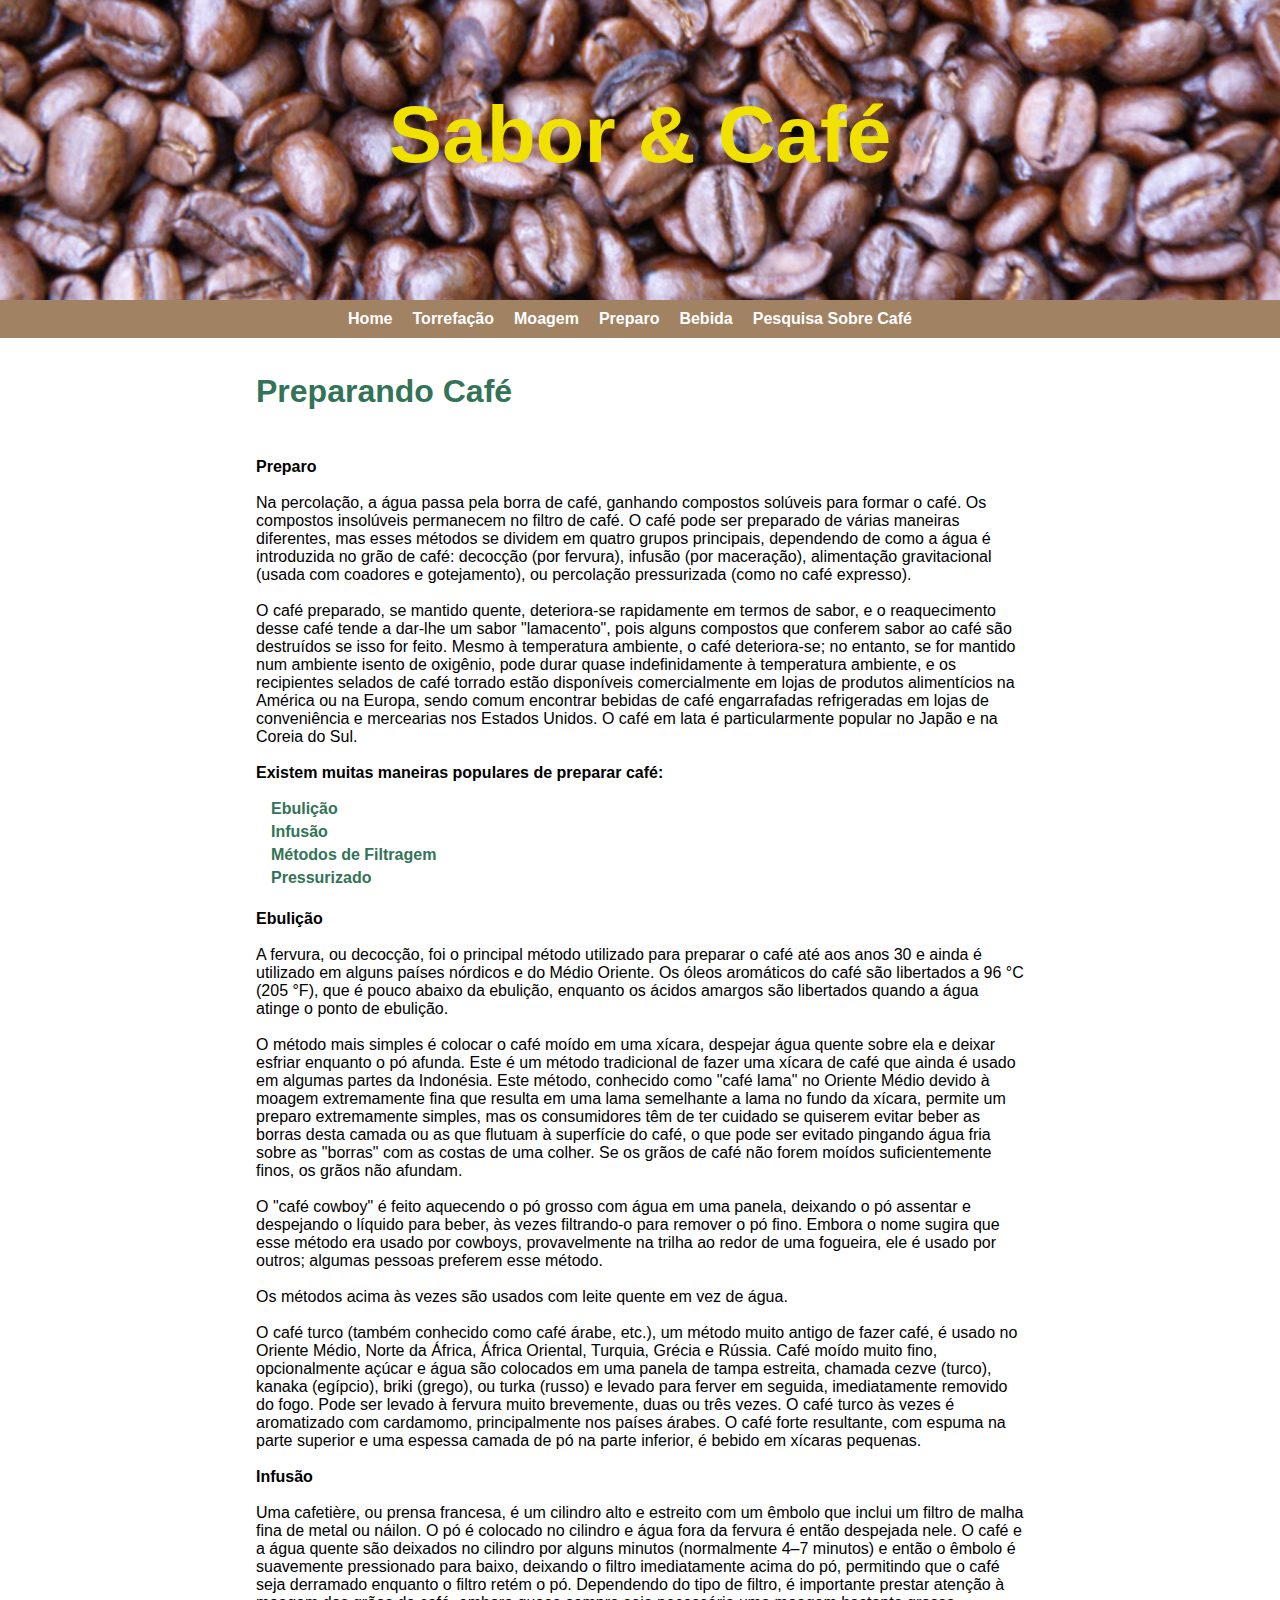
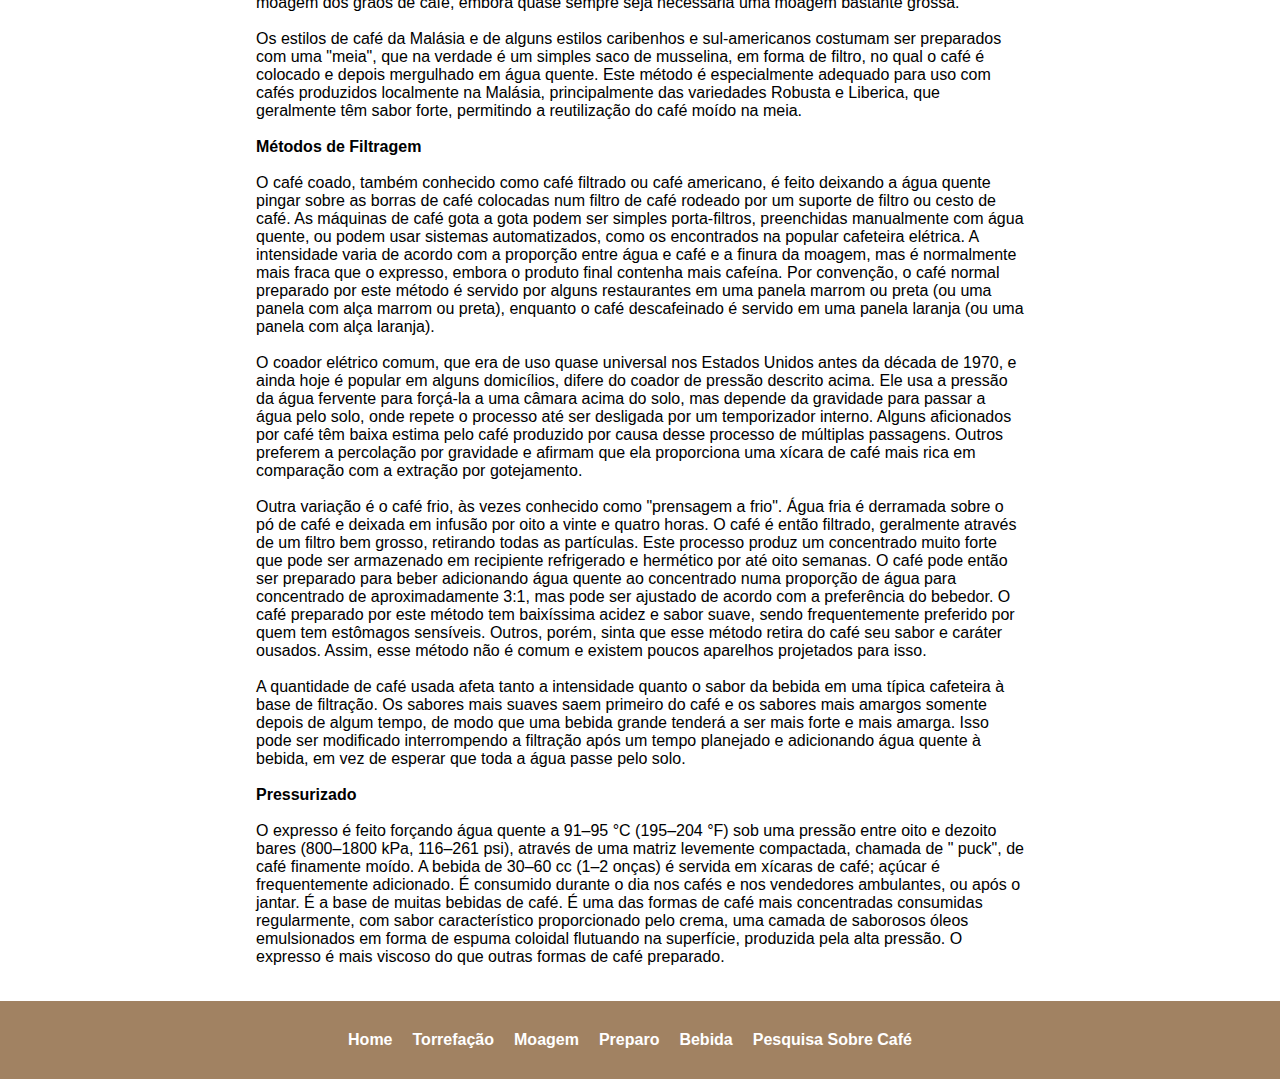
<file: HTML/Atv-site-cafe/brewing.html>
<!DOCTYPE html>
<html>
<head>
  <meta charset="utf-8" />
  <title>Sabor & Café</title>
  <meta name="viewport" content="width=device-width, initial-scale=1.0">
  <link rel="icon" type="image/png" href="images\tiny-coffee-cup.gif">
  <link href="http://fonts.googleapis.com/css?family=Open+Sans" rel="stylesheet" type="text/css" />
  <link rel="stylesheet" href="style.css">
</head>

<body>
  <div class="banner">
    <h1 class="logo">Sabor & Café</h1>
  </div>

  <header class="topo">
    <div class="cabecalho">
      <nav class="menu">
        <ul class="menu-list">
          <li class="menu-item"><a href="index.html">Home</a></li>
          <li class="menu-item"><a href="roasting.html">Torrefação</a></li>
          <li class="menu-item"><a href="grinding.html">Moagem</a></li>
          <li class="menu-item"><a href="brewing.html">Preparo</a></li>
          <li class="menu-item"><a href="drinks.html">Bebida</a></li>
          <li class="menu-item"><a href="survey.html">Pesquisa Sobre Café</a></li>
        </ul>
      </nav>
    </div>
  </header>

  <div class="conteudo">
    <h1>Preparando Café</h1><br>

    <h4>Preparo</h4><br>

    <p>Na percolação, a água passa pela borra de café, ganhando compostos solúveis para formar o café.
      Os compostos insolúveis permanecem no filtro
      de café. O café pode ser preparado de várias maneiras diferentes, mas
      esses métodos se dividem em quatro grupos principais, dependendo de como a
      água é introduzida no grão de café: decocção (por fervura), infusão (por
      maceração), alimentação gravitacional (usada com coadores e gotejamento),
      ou percolação pressurizada (como no café expresso).</p><br>

    <p>O café preparado, se mantido quente, deteriora-se rapidamente em termos de
      sabor, e o reaquecimento desse café tende a dar-lhe um sabor "lamacento",
      pois alguns compostos que conferem sabor ao café são destruídos se isso
      for feito. Mesmo à temperatura ambiente, o café deteriora-se; no entanto,
      se for mantido num ambiente isento de oxigênio, pode durar quase
      indefinidamente à temperatura ambiente, e os recipientes selados de café
      torrado estão disponíveis comercialmente em lojas de produtos alimentícios
      na América ou na Europa, sendo comum encontrar bebidas de café
      engarrafadas refrigeradas em lojas de conveniência e mercearias nos
      Estados Unidos. O café em lata é particularmente popular no Japão e na
      Coreia do Sul.</p><br>

    <h4>Existem muitas maneiras populares de preparar café:</h4><br>
    <div class="ancora">
      <ul>
        <li><a href="#Ebulicao">Ebulição</a></li>
        <li><a href="#Infusao">Infusão</a></li>
        <li><a href="#Métodos de Filtragem">Métodos de Filtragem</a></li>
        <li><a href="#Pressurizado">Pressurizado</a></li>
      </ul><br>
    </div>

    <h4 id="Ebulicao">Ebulição</h4><br>

    <p>A fervura, ou decocção, foi o principal método utilizado para preparar o
      café até aos anos 30 e ainda é utilizado em alguns países nórdicos e do
      Médio Oriente. Os óleos aromáticos do café são libertados a 96 °C (205
      °F), que é pouco abaixo da ebulição, enquanto os ácidos amargos são
      libertados quando a água atinge o ponto de ebulição.</p><br>

    <p>O método mais simples é colocar o café moído em uma xícara, despejar
      água quente sobre ela e deixar esfriar enquanto o pó afunda. Este é um
      método tradicional de fazer uma xícara de café que ainda é usado em
      algumas partes da Indonésia. Este método, conhecido como "café lama" no
      Oriente Médio devido à moagem extremamente fina que resulta em uma lama
      semelhante a lama no fundo da xícara, permite um preparo extremamente
      simples, mas os consumidores têm de ter cuidado se quiserem evitar beber
      as borras desta camada ou as que flutuam à superfície do café, o que
      pode ser evitado pingando água fria sobre as "borras" com as costas de
      uma colher. Se os grãos de café não forem moídos suficientemente finos,
      os grãos não afundam.</p><br>

    <p>O "café cowboy" é feito aquecendo o pó grosso com água em uma panela,
      deixando o pó assentar e despejando o líquido para beber, às vezes
      filtrando-o para remover o pó fino. Embora o nome sugira que esse método
      era usado por cowboys, provavelmente na trilha ao redor de uma fogueira,
      ele é usado por outros; algumas pessoas preferem esse método.</p><br>

    <p>Os métodos acima às vezes são usados com leite quente em vez de água.</p><br>

    <p>O café turco (também conhecido como café árabe, etc.), um método muito
      antigo de fazer café, é usado no Oriente Médio, Norte da África, África
      Oriental, Turquia, Grécia e Rússia. Café moído muito fino, opcionalmente
      açúcar e água são colocados em uma panela de tampa estreita, chamada
      cezve (turco), kanaka (egípcio), briki (grego), ou turka (russo) e
      levado para ferver em seguida, imediatamente removido do fogo. Pode ser
      levado à fervura muito brevemente, duas ou três vezes. O café turco às
      vezes é aromatizado com cardamomo, principalmente nos países árabes. O
      café forte resultante, com espuma na parte superior e uma espessa camada
      de pó na parte inferior, é bebido em xícaras pequenas.</p><br>

      <h4 id="Infusao">Infusão</h4><br>

    <P>Uma cafetière, ou prensa francesa, é um cilindro alto e estreito com um
      êmbolo que inclui um filtro de malha fina de metal ou náilon. O pó é
      colocado no cilindro e água fora da fervura é então despejada nele. O
      café e a água quente são deixados no cilindro por alguns minutos
      (normalmente 4–7 minutos) e então o êmbolo é suavemente pressionado para
      baixo, deixando o filtro imediatamente acima do pó, permitindo que o
      café seja derramado enquanto o filtro retém o pó. Dependendo do tipo de
      filtro, é importante prestar atenção à moagem dos grãos de café, embora
      quase sempre seja necessária uma moagem bastante grossa.</P><br>

    <p>Os estilos de café da Malásia e de alguns estilos caribenhos e
      sul-americanos costumam ser preparados com uma "meia", que na verdade é
      um simples saco de musselina, em forma de filtro, no qual o café é
      colocado e depois mergulhado em água quente. Este método é especialmente
      adequado para uso com cafés produzidos localmente na Malásia,
      principalmente das variedades Robusta e Liberica, que geralmente têm
      sabor forte, permitindo a reutilização do café moído na meia.</p><br>

    <H4 id="Métodos de Filtragem">Métodos de Filtragem</H4><br>

    <P>O café coado, também conhecido como café filtrado ou café americano, é
      feito deixando a água quente pingar sobre as borras de café colocadas
      num filtro de café rodeado por um suporte de filtro ou cesto de café. As
      máquinas de café gota a gota podem ser simples porta-filtros,
      preenchidas manualmente com água quente, ou podem usar sistemas
      automatizados, como os encontrados na popular cafeteira elétrica. A
      intensidade varia de acordo com a proporção entre água e café e a finura
      da moagem, mas é normalmente mais fraca que o expresso, embora o produto
      final contenha mais cafeína. Por convenção, o café normal preparado por
      este método é servido por alguns restaurantes em uma panela marrom ou
      preta (ou uma panela com alça marrom ou preta), enquanto o café
      descafeinado é servido em uma panela laranja (ou uma panela com alça
      laranja).</P><br>

    <p>O coador elétrico comum, que era de uso quase universal nos Estados
      Unidos antes da década de 1970, e ainda hoje é popular em alguns
      domicílios, difere do coador de pressão descrito acima. Ele usa a
      pressão da água fervente para forçá-la a uma câmara acima do solo, mas
      depende da gravidade para passar a água pelo solo, onde repete o
      processo até ser desligada por um temporizador interno. Alguns
      aficionados por café têm baixa estima pelo café produzido por causa
      desse processo de múltiplas passagens. Outros preferem a percolação por
      gravidade e afirmam que ela proporciona uma xícara de café mais rica em
      comparação com a extração por gotejamento.</p><br>

    <p>Outra variação é o café frio, às vezes conhecido como "prensagem a
      frio". Água fria é derramada sobre o pó de café e deixada em infusão por
      oito a vinte e quatro horas. O café é então filtrado, geralmente através
      de um filtro bem grosso, retirando todas as partículas. Este processo
      produz um concentrado muito forte que pode ser armazenado em recipiente
      refrigerado e hermético por até oito semanas. O café pode então ser
      preparado para beber adicionando água quente ao concentrado numa
      proporção de água para concentrado de aproximadamente 3:1, mas pode ser
      ajustado de acordo com a preferência do bebedor. O café preparado por
      este método tem baixíssima acidez e sabor suave, sendo frequentemente
      preferido por quem tem estômagos sensíveis. Outros, porém, sinta que
      esse método retira do café seu sabor e caráter ousados. Assim, esse
      método não é comum e existem poucos aparelhos projetados para isso.</p><br>

    <p>A quantidade de café usada afeta tanto a intensidade quanto o sabor da
      bebida em uma típica cafeteira à base de filtração. Os sabores mais
      suaves saem primeiro do café e os sabores mais amargos somente depois de
      algum tempo, de modo que uma bebida grande tenderá a ser mais forte e
      mais amarga. Isso pode ser modificado interrompendo a filtração após um
      tempo planejado e adicionando água quente à bebida, em vez de esperar
      que toda a água passe pelo solo.</p><br>

    <H4 id="Pressurizado">Pressurizado</H4><br>

    <P>O expresso é feito forçando água quente a 91–95 °C (195–204 °F) sob uma
      pressão entre oito e dezoito bares (800–1800 kPa, 116–261 psi), através
      de uma matriz levemente compactada, chamada de " puck", de café
      finamente moído. A bebida de 30–60 cc (1–2 onças) é servida em xícaras
      de café; açúcar é frequentemente adicionado. É consumido durante o dia
      nos cafés e nos vendedores ambulantes, ou após o jantar. É a base de
      muitas bebidas de café. É uma das formas de café mais concentradas
      consumidas regularmente, com sabor característico proporcionado pelo
      crema, uma camada de saborosos óleos emulsionados em forma de espuma
      coloidal flutuando na superfície, produzida pela alta pressão. O
      expresso é mais viscoso do que outras formas de café preparado.</P>
  </div>

  <footer class="rodape">
    <nav class="nav-menu">
      <ul class="menu-list">
        <li class="menu-item"><a href="index.html">Home</a></li>
        <li class="menu-item"><a href="roasting.html">Torrefação</a></li>
        <li class="menu-item"><a href="grinding.html">Moagem</a></li>
        <li class="menu-item"><a href="brewing.html">Preparo</a></li>
        <li class="menu-item"><a href="drinks.html">Bebida</a></li>
        <li class="menu-item"><a href="survey.html">Pesquisa Sobre Café</a></li>
      </ul>
    </nav>
  </footer>
</body>
</html>
</file>
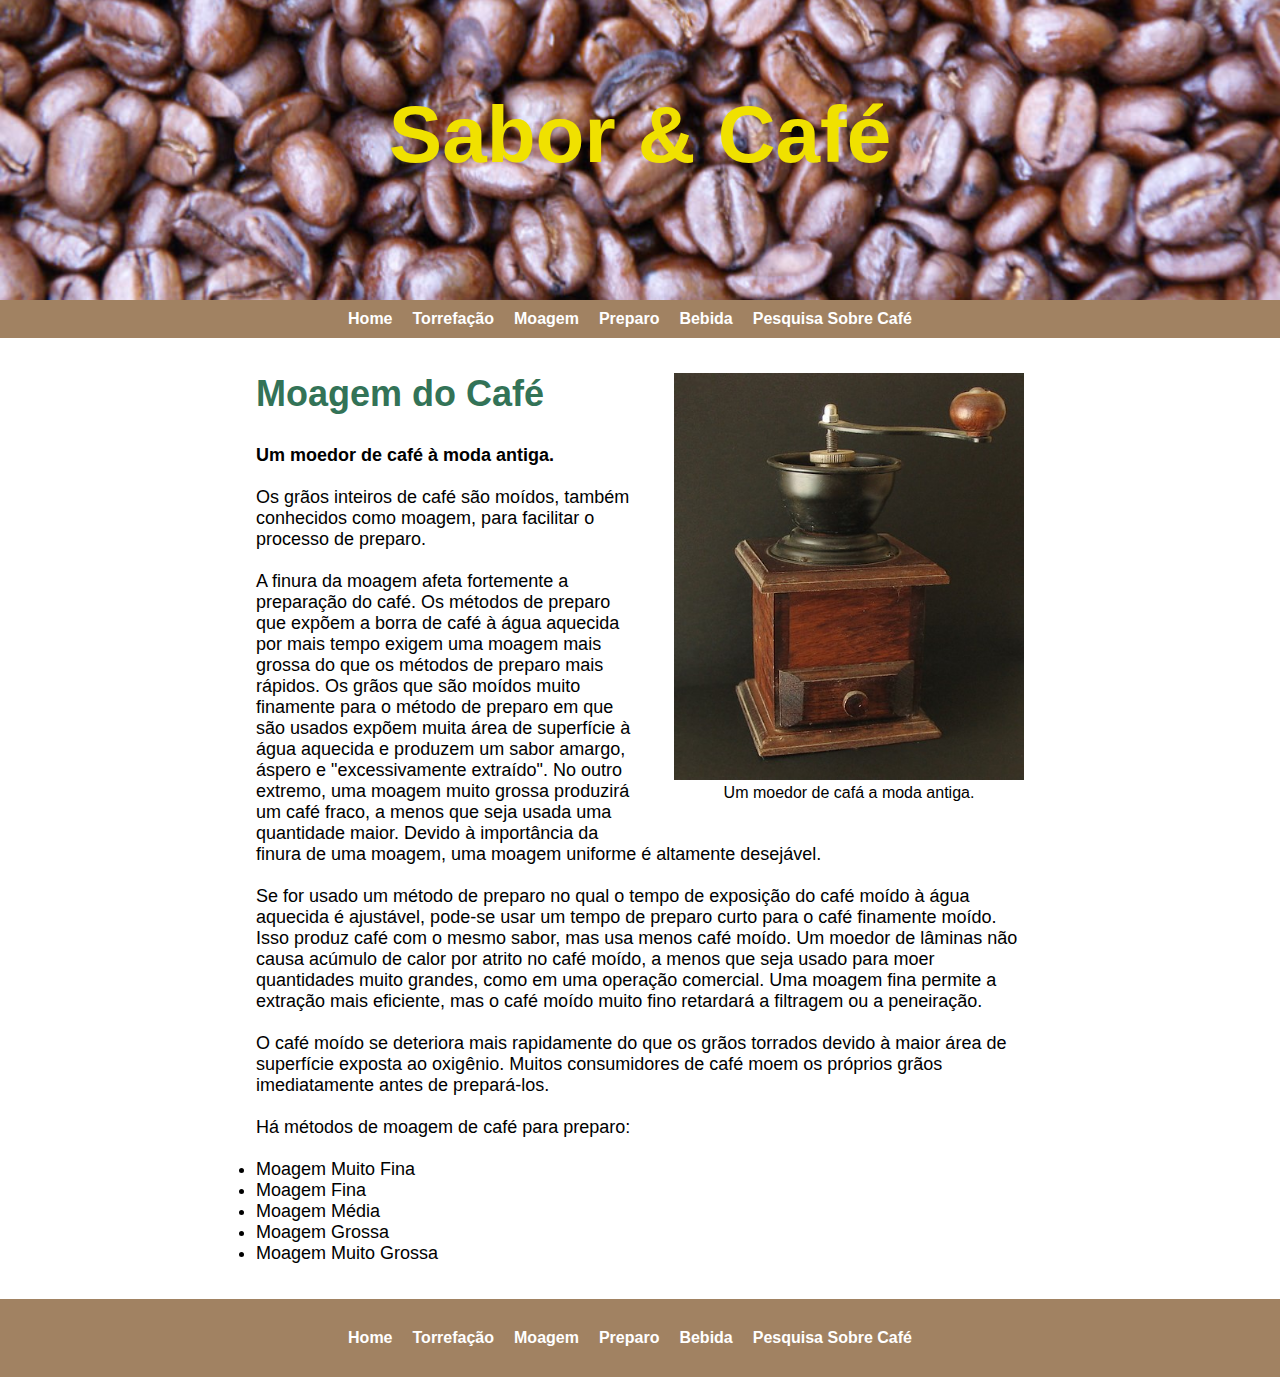
<file: HTML/Atv-site-cafe/grinding.html>
<!DOCTYPE html>
<html>
  <head>
    <meta charset="utf-8" />
    <title>Sabor & Café</title>
	<meta name="viewport" content="width=device-width, initial-scale=1.0">
    <link rel="icon" type="image/png" href="images\tiny-coffee-cup.gif">
    <link href="http://fonts.googleapis.com/css?family=Open+Sans" rel="stylesheet" type="text/css"/>
	<link rel="stylesheet" href="style.css">
  </head>


<body>
	<div class="banner">
		<h1 class="logo">Sabor & Café</h1>
	</div>
	
    <header class="topo">
		<div class="cabecalho">
			<nav class="menu">
				<ul class="menu-list">
					<li class="menu-item"><a href="index.html">Home</a></li>
					<li class="menu-item"><a href="roasting.html">Torrefação</a></li>
					<li class="menu-item"><a href="grinding.html">Moagem</a></li>
					<li class="menu-item"><a href="brewing.html">Preparo</a></li>
					<li class="menu-item"><a href="drinks.html">Bebida</a></li>
					<li class="menu-item"><a href="survey.html">Pesquisa Sobre Café</a></li>
				</ul>
			</nav>
		</div>
    </header>

	<div class="conteudo">	

		<div class="Foto-Direita">
			<img src="images\coffee-grinder.jpg" alt="Um moedor de cafá a moda antiga.">
			<p>Um moedor de cafá a moda antiga.</p>
		</div>

			<div class="info">
				<h1>Moagem do Café</h1>

				<h4>Um moedor de café à moda antiga.</h4>
				<br>
			
				<p>Os grãos inteiros de café são moídos, também conhecidos como moagem, para
					facilitar o processo de preparo.</p>
				<br>

			
				<p>A finura da moagem afeta fortemente a preparação do café. Os métodos de
					preparo que expõem a borra de café à água aquecida por mais tempo exigem
					uma moagem mais grossa do que os métodos de preparo mais rápidos. Os grãos
					que são moídos muito finamente para o método de preparo em que são usados
					expõem muita área de superfície à água aquecida e produzem um sabor
					amargo, áspero e "excessivamente extraído". No outro extremo, uma moagem
					muito grossa produzirá um café fraco, a menos que seja usada uma
					quantidade maior. Devido à importância da finura de uma moagem, uma moagem
					uniforme é altamente desejável.</p>
				<br>

			
			
				<p>Se for usado um método de preparo no qual o tempo de exposição do café
					moído à água aquecida é ajustável, pode-se usar um tempo de preparo curto
					para o café finamente moído. Isso produz café com o mesmo sabor, mas usa
					menos café moído. Um moedor de lâminas não causa acúmulo de calor por
					atrito no café moído, a menos que seja usado para moer quantidades muito
					grandes, como em uma operação comercial. Uma moagem fina permite a
					extração mais eficiente, mas o café moído muito fino retardará a filtragem
					ou a peneiração.</p>
				<br>

			
			
				<p>O café moído se deteriora mais rapidamente do que os grãos torrados devido
					à maior área de superfície exposta ao oxigênio. Muitos consumidores de
					café moem os próprios grãos imediatamente antes de prepará-los.</p>
				<br>

			
				<ul>
					<p>Há métodos de moagem de café para preparo:</p>
					<br>
					<li>Moagem Muito Fina</li>
					<li>Moagem Fina</li>
					<li>Moagem Média</li>
					<li>Moagem Grossa</li>
					<li>Moagem Muito Grossa</li>
				</ul>
			</div>
	</div>

	<footer class="rodape">
		<nav class="nav-menu">
			<ul class="menu-list">
				<li class="menu-item"><a href="index.html">Home</a></li>
				<li class="menu-item"><a href="roasting.html">Torrefação</a></li>
				<li class="menu-item"><a href="grinding.html">Moagem</a></li>
				<li class="menu-item"><a href="brewing.html">Preparo</a></li>
				<li class="menu-item"><a href="drinks.html">Bebida</a></li>
				<li class="menu-item"><a href="survey.html">Pesquisa Sobre Café</a></li>
			</ul>
		</nav>
	</footer>
</body>
</html>
</file>
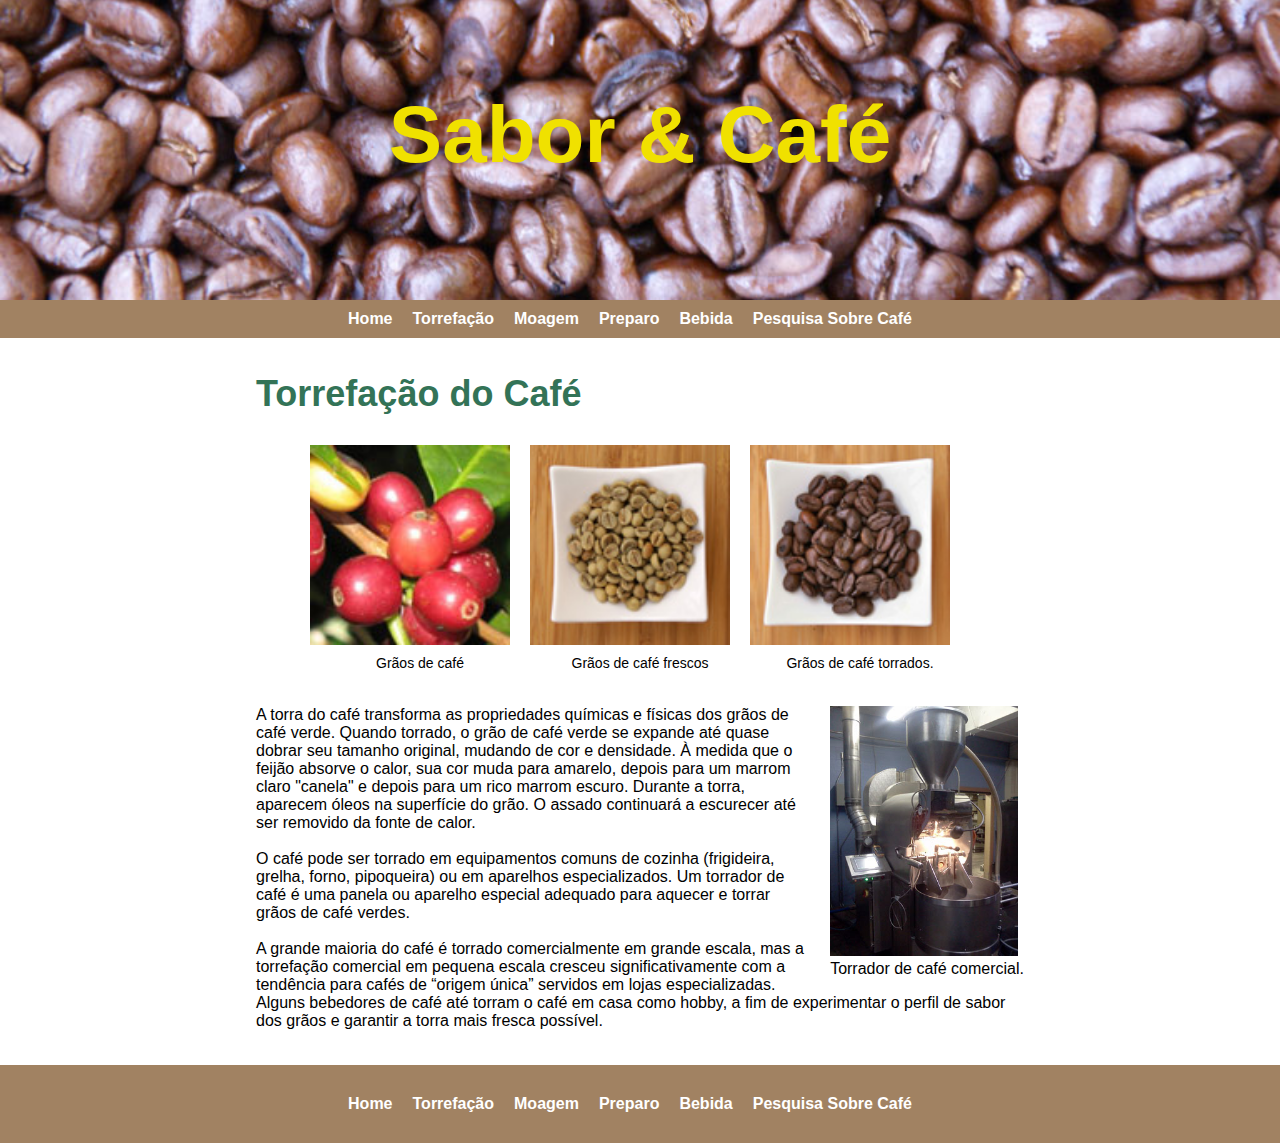
<file: HTML/Atv-site-cafe/roasting.html>
<!DOCTYPE html>
<html>

<head>
	<meta charset="utf-8" />
	<title>Sabor & Café</title>
	<meta name="viewport" content="width=device-width, initial-scale=1.0">
	<link rel="icon" type="image/png" href="images\tiny-coffee-cup.gif">
	<link href="http://fonts.googleapis.com/css?family=Open+Sans" rel="stylesheet" type="text/css" />
	<link rel="stylesheet" href="style.css">
</head>

<body>
	<div class="banner">
		<h1 class="logo">Sabor & Café</h1>
	</div>

	<header class="topo">
		<div class="cabecalho">
			<nav class="menu">
				<ul class="menu-list">
					<li class="menu-item"><a href="index.html">Home</a></li>
					<li class="menu-item"><a href="roasting.html">Torrefação</a></li>
					<li class="menu-item"><a href="grinding.html">Moagem</a></li>
					<li class="menu-item"><a href="brewing.html">Preparo</a></li>
					<li class="menu-item"><a href="drinks.html">Bebida</a></li>
					<li class="menu-item"><a href="survey.html">Pesquisa Sobre Café</a></li>
				</ul>
			</nav>
		</div>
	</header>

	<div class="conteudo">
		<section>
			<div class="info">
				<h1>Torrefação do Café</h1>
				<aside class="graos">
					<figure class="img-graos">
						<img src="images/coffee-berries.jpg" alt="Grãos de café." />
						<p>Grãos de café</p>
					</figure>

					<figure class="img-graos">
						<img src="images/fresh-beans.jpg" alt="Grãos de café frescos prontos para serem torrados." />
						<p>Grãos de café frescos</p>
					</figure>

					<figure class="img-graos">
						<img src="images/roasted-beans.jpg" alt="Grãos de café torrados." />
						<p>Grãos de café torrados.</p>
					</figure>
				</aside>
		</section>

		<section>
			<figure class="photo-right">
				<img src="images/commercial-roaster.jpg" alt="Torrador de café comercial." width="300" />
				<figcaption>Torrador de café comercial.</figcaption>
			</figure>

			<p> A torra do café transforma as propriedades químicas e físicas dos grãos
				de café verde. Quando torrado, o grão de café verde se expande até quase
				dobrar seu tamanho original, mudando de cor e densidade. À medida que o
				feijão absorve o calor, sua cor muda para amarelo, depois para um marrom
				claro "canela" e depois para um rico marrom escuro. Durante a torra,
				aparecem óleos na superfície do grão. O assado continuará a escurecer
				até ser removido da fonte de calor.</p>
			<br>

			<p> O café pode ser torrado em equipamentos comuns de cozinha (frigideira,
				grelha, forno, pipoqueira) ou em aparelhos especializados. Um torrador
				de café é uma panela ou aparelho especial adequado para aquecer e torrar
				grãos de café verdes.</p>
			<br>

			<p> A grande maioria do café é torrado comercialmente em grande escala, mas
				a torrefação comercial em pequena escala cresceu significativamente com
				a tendência para cafés de “origem única” servidos em lojas
				especializadas. Alguns bebedores de café até torram o café em casa como
				hobby, a fim de experimentar o perfil de sabor dos grãos e garantir a
				torra mais fresca possível.</p>
		</section>
	</div>

	<footer class="rodape">
		<nav class="nav-menu">
			<ul class="menu-list">
				<li class="menu-item"><a href="index.html">Home</a></li>
				<li class="menu-item"><a href="roasting.html">Torrefação</a></li>
				<li class="menu-item"><a href="grinding.html">Moagem</a></li>
				<li class="menu-item"><a href="brewing.html">Preparo</a></li>
				<li class="menu-item"><a href="drinks.html">Bebida</a></li>
				<li class="menu-item"><a href="survey.html">Pesquisa Sobre Café</a></li>
			</ul>
		</nav>
	</footer>

	<body>

</html>
</file>
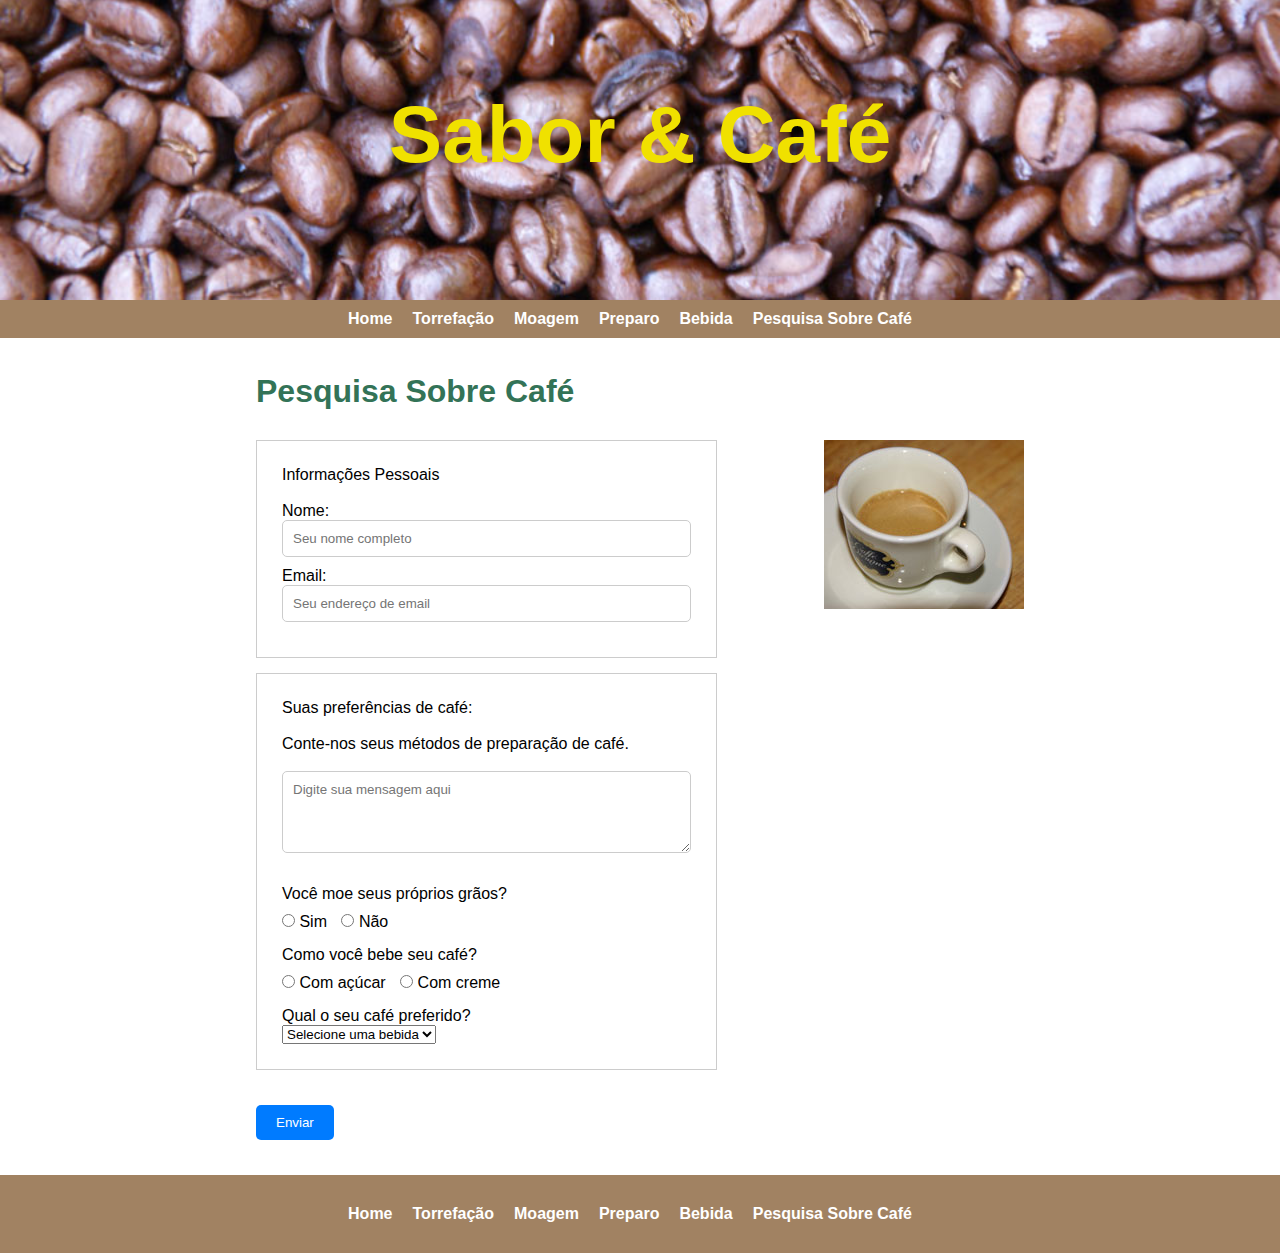
<file: HTML/Atv-site-cafe/survey.html>
<!DOCTYPE html>
<html>

<head>
	<meta charset="utf-8" />
	<title>Sabor & Café</title>
	<meta name="viewport" content="width=device-width, initial-scale=1.0">
	<link rel="icon" type="image/png" href="images\tiny-coffee-cup.gif">
	<link href="http://fonts.googleapis.com/css?family=Open+Sans" rel="stylesheet" type="text/css" />
	<link rel="stylesheet" href="style.css">
</head>

<body>
	<div class="banner">
		<h1 class="logo">Sabor & Café</h1>
	</div>

	<header class="topo">
		<div class="cabecalho">
			<nav class="menu">
				<ul class="menu-list">
					<li class="menu-item"><a href="index.html">Home</a></li>
					<li class="menu-item"><a href="roasting.html">Torrefação</a></li>
					<li class="menu-item"><a href="grinding.html">Moagem</a></li>
					<li class="menu-item"><a href="brewing.html">Preparo</a></li>
					<li class="menu-item"><a href="drinks.html">Bebida</a></li>
					<li class="menu-item"><a href="survey.html">Pesquisa Sobre Café</a></li>
				</ul>
			</nav>
		</div>
	</header>

	<div class="conteudo">
		<h1>Pesquisa Sobre Café</h1>
		<!-- Imagem a direita -->
		<aside class="img-dir">
			<figure>
				<img src="images/espresso.jpg" alt="Uma xícara de café." />
			</figure>
		</aside>

		<div class="dados-pessoais">
			<p>Informações Pessoais</p><br>
			<form>
				<!-- Campo de Nome -->
				<p>Nome:</p>
				<input type="text" placeholder="Seu nome completo" required>

				<!-- Campo de Email -->
				<p>Email:</p>
				<input type="email" placeholder="Seu endereço de email" required>
			</form>
		</div>

		<div class="preferencias">
			<p>Suas preferências de café:</p><br>
			<p>Conte-nos seus métodos de preparação de café.</p><br>
			<form>
				<textarea id="mensagem" placeholder="Digite sua mensagem aqui" rows="4" required></textarea>
			</form><br>

			<!-- Campo de sim-nao -->
			<div class="sim-nao">
				<p>Você moe seus próprios grãos?</p>
				<label>
					<input type="radio" name="escolha" value="sim">
					Sim
				</label>

				<label>
					<input type="radio" name="escolha" value="nao">
					Não
				</label>
			</div>
			<!-- Campo de acucar-creme -->
			<div class="acucar-creme">
				<p>Como você bebe seu café?</p>
				<label>
					<input type="radio" name="escolha" value="sim">
					Com açúcar
				</label>

				<label>
					<input type="radio" name="escolha" value="nao">
					Com creme
				</label>
			</div>

			<!-- Campo cafe preferido -->
			<div class="preferido">
				<p>Qual o seu café preferido?</p>

				<select id="selecao-preferido">
					<option disabled selected>Selecione uma bebida</option>
					<option>Café pingado</option>
					<option>Prensa francesa</option>
					<option>Expresso</option>
					<option>Café com leite</option>
					<option>Aromatizado</option>
				</select>
			</div>
		</div>

		<div class="botao">
			<input type="submit" value="Enviar">
		</div>
	</div>

	<footer class="rodape">
		<nav class="nav-menu">
			<ul class="menu-list">
				<li class="menu-item"><a href="index.html">Home</a></li>
				<li class="menu-item"><a href="roasting.html">Torrefação</a></li>
				<li class="menu-item"><a href="grinding.html">Moagem</a></li>
				<li class="menu-item"><a href="brewing.html">Preparo</a></li>
				<li class="menu-item"><a href="drinks.html">Bebida</a></li>
				<li class="menu-item"><a href="survey.html">Pesquisa Sobre Café</a></li>
			</ul>
		</nav>
	</footer>

	<body>

</html>
</file>
<file: HTML/Requisitos/style.css>
/* Estilos gerais */
body {
    font-family: Arial, Helvetica, sans-serif;
    margin: 0;
    padding: 0;
}

/* Estilo para o cabeçalho */
.top {
    background-color: #f0f0f0;
    padding: 20px;
    text-align: center;
}

.logo img {
    max-width: 100%;
    height: auto;
}

/* Estilo para a lista de autores */
.alunos {
    max-width: 800px;
    margin: 0 auto;
    padding: 20px;
}

.alunos h3 {
    font-size: 18px;
}

.alunos p {
    margin: 0;
    font-size: 16px;
}

/* Estilo para o conteúdo principal */
.conteudo {
    max-width: 800px;
    margin: 0 auto;
    padding: 20px;
}

/* Estilo para os elementos de seção (por exemplo, h2) */
.conteudo h2 {
    text-align: center;
}

/* Estilo para imagens */
.conteudo img {
    max-width: 100%;
    height: auto;
    cursor: pointer;
    transition: transform 0.3s ease;
}

.conteudo img:hover {
    transform: scale(1.5);
}

/* Estilo para os elementos de seção dentro de Conteudo (por exemplo, h4) */
.conteudo h4 {
    font-weight: bold;
}
/* Estilo para as imagens dos casos de uso */
.CasoUso {
    display: flex;
    flex-wrap: wrap;
    justify-content: center; /* Centraliza horizontalmente */
    gap: 10px;
}

.imagem-caso-uso {
    display: flex;
    flex-wrap: wrap;
    margin-bottom: 20px; /* Espaço entre as linhas de imagens */
}

.imagem-caso-uso img {
    max-width: calc(50% - 5px); /* 50% de largura com espaço entre as imagens */
    height: auto;
    cursor: pointer;
    transition: transform 0.3s ease;
}

.CasoUso img:hover {
    transform: scale(1.5);
}
/* Estilo para as seções específicas (CasoUso, Fluxograma, Diagrama) */
.Fluxograma, .Diagrama {
    text-align: center;
    margin-top: 20px;
}

/* Estilo para as imagens dentro de CasoUso, Fluxograma, Diagrama */
.Fluxograma img, .Diagrama img {
    max-width: 100%;
    height: auto;
}
</file>
<file: HTML/Atv-site-cafe/style.css>
/* Reset de estilos globais */
* {
    margin: 0;
    padding: 0;
    box-sizing: border-box;
    font-family: Arial, Helvetica, sans-serif;
}

/* Estilos para links */
a:link,
a:visited {
    text-decoration: none;
    color: #337357;
    font-weight: bold;
}

a:hover {
    color: black;
    text-decoration: underline;
}

/* Estilos para títulos */
h1 {
    margin-bottom: 30px;
    color: #337357;
}

/* Container principal */
.conteudo {
    width: 60%;
    margin: 0 auto;
}

/* Estilos para a classe .banner */
.banner {
    position: relative;
    width: 100%;
    height: 300px;
    background-image: url("images/coffee-beans.jpg");
    background-size: cover;
    background-position: center;
    text-align: center;
    display: flex;
    justify-content: center;
    align-items: center;
}

/* Estilos para o texto do logo */
.logo {
    font-size: 80px;
    color: #F0E100;
    padding: 10px 20px;
}

/* Estilos para o menu */
.menu {
    background-color: #A18262;
    margin-bottom: 35px;
}

.menu-list {
    display: flex;
    justify-content: center;
    list-style-type: none;
    padding: 10px;
}

.menu-item {
    margin-right: 20px;
}

.menu-item a {
    color: white;
    font-weight: bold;
}

/* Rodapé */
.rodape {
    background-color: #A18262;
    color: white;
    padding: 20px 0;
    margin-top: 35px;
    text-align: center;
}

/* Estilização dos campos de formulário comuns */
input[type="text"],
input[type="email"],
textarea {
    width: 100%;
    padding: 10px;
    border: 1px solid #ccc;
    border-radius: 5px;
    margin-bottom: 10px;
}

/* Estilo para o botão de envio comum */
input[type="submit"] {
    background-color: #007bff;
    color: white;
    padding: 10px 20px;
    border: none;
    margin-top: 20px;
    border-radius: 5px;
    cursor: pointer;
}

input[type="submit"]:hover {
    background-color: #0056b3;
}

/* Estilos específicos de página - você pode adicionar mais aqui */

/* Estilos para a página "HOME" */
.card-right {
    width: 200px;
    text-align: center;
    float: right;
    background-color: #337357;
    font-weight: bold;
    margin-left: 20px;
    padding: 25px;
    color: white;
}

.info {
    font-size: 18px;
}

.info img {
    width: 140px;
    height: 140px;
    margin-right: 30px;
    margin-bottom: 20px;
    float: left;
}


.Foto-Direita {
    float: right;
    text-align: center;
    margin-left: 30px;
    margin-bottom: 30px;
}
.Foto-Direita img {
    width: 350px;

}

/* Estilos para a página "ROASTING" */
.graos {
    display: flex;
    justify-content: center;
    margin-bottom: 35px;
}

.graos figure {
    align-items: center;
}

.img-graos img {
    width: 200px;
    height: auto;
    margin-bottom: 10px;
    margin-right: 20px;
}

.img-graos p {
    display: block;
    font-size: 14px;
    text-align: center;
}

.photo-right {
    display: block;
    float: right;
    margin-left: 20px;
}

.photo-right img {
    height: 250px;
    width: auto;
}

/* Estilos para a página "Preparo" */
.ancora li {
    list-style-type: none;
    margin-left: 15px;
    margin-bottom: 5px;
}

/* Estilos para a página "Bebida" */
.video-container {
    text-align: center;
}

.video {
    max-width: 100%;
    height: auto;
    margin: 0 auto;
}

/* Estilo para a tabela de bebidas de café */
.bebidas-table {
    margin-top: 20px;
    width: 100%;
    border-collapse: collapse;
}

.bebidas-table th,
.bebidas-table td {
    border: 1px solid #ccc;
    padding: 8px;
    text-align: left;
}

.bebidas-table th {
    background-color: #f0f0f0;
}

.bebidas-table tr:nth-child(even) {
    background-color: #f2f2f2;
}

/* Estilos para a página "Pesquisa" */
.img-dir {
    text-align: center;
    float: right;
    font-weight: bold;
    margin-left: 20px;
}

.dados-pessoais,
.preferencias {
    width: 60%;
    padding: 25px;
    border: 1px solid #ccc;
    padding: auto;
    margin-bottom: 15px;
}

/* Estilos específicos para os campos da página "Pesquisa" */
.sim-nao,
.acucar-creme {
    margin-bottom: 15px;
}

.sim-nao label,
.acucar-creme label {
    margin-right: 10px;
}

.sim-nao p,
.acucar-creme p {
    margin-bottom: 10px;
}
</file>
